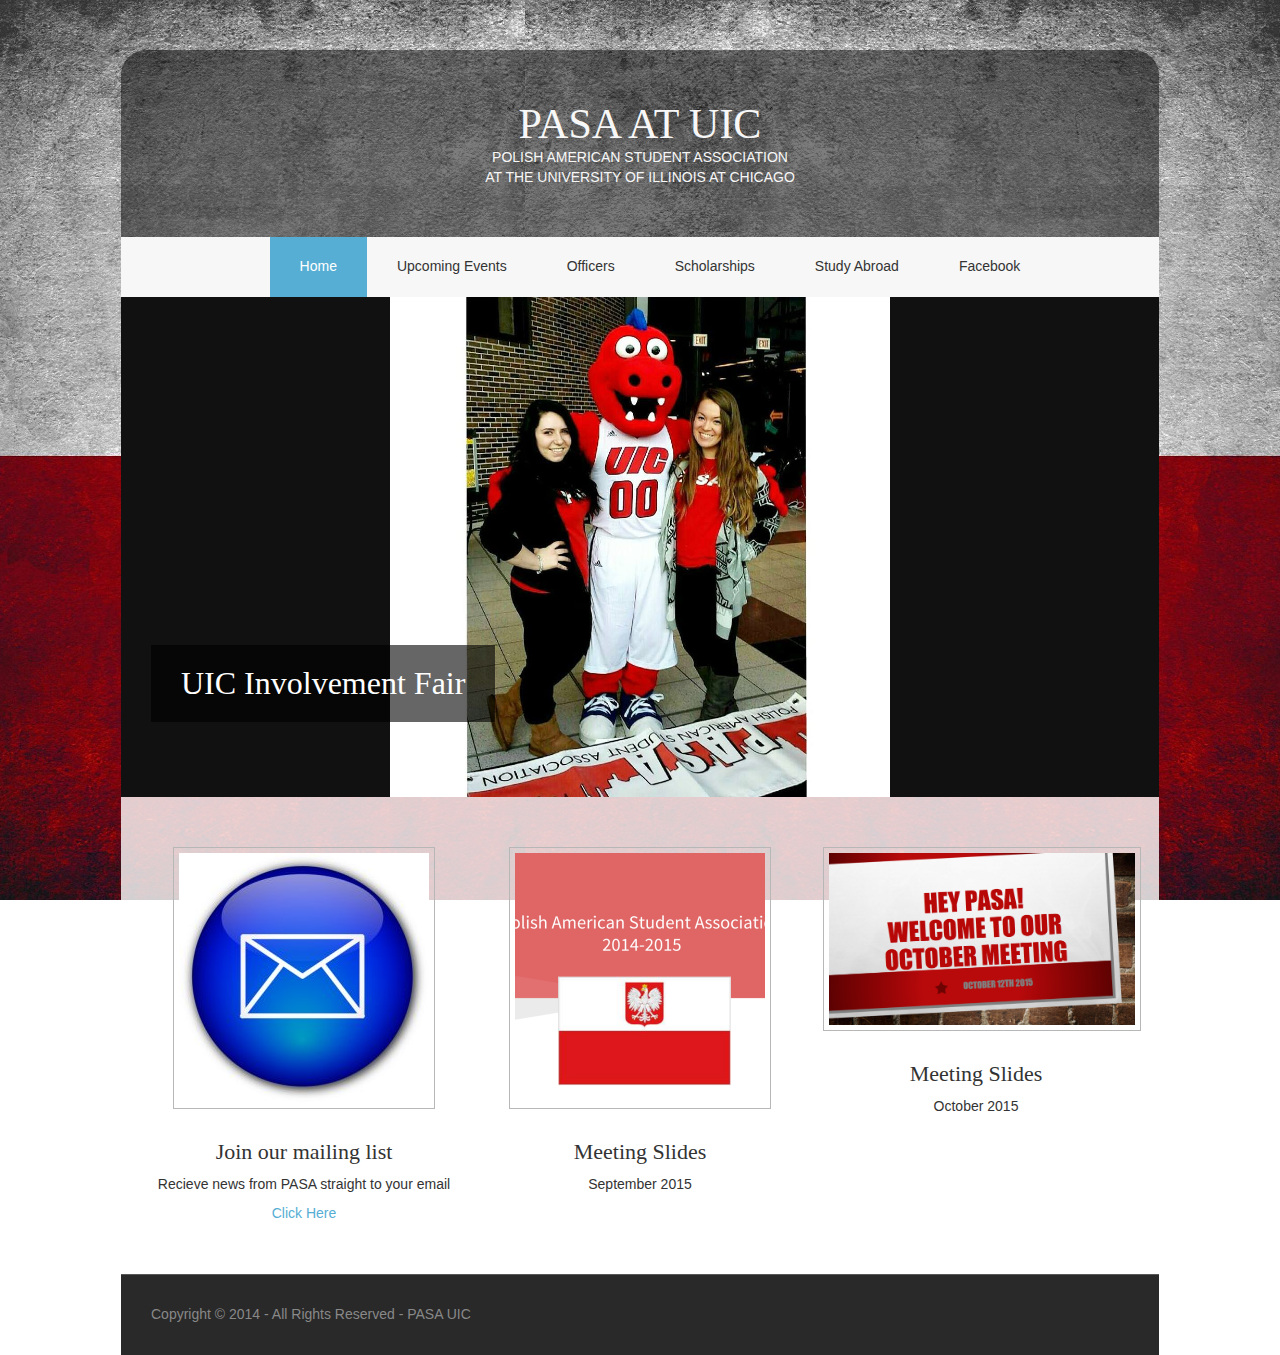
<file: htdocs/index.html>
<!DOCTYPE html>
<!--
    Template Name: Illusion
    Author: <a href="http://www.os-templates.com/">OS Templates</a>
    Author URI: http://www.os-templates.com/
    Licence: Free to use under our free template licence terms
    Licence URI: http://www.os-templates.com/template-terms
-->
<html>
    <head>
        <title>UIC PASA</title>
        <meta charset="utf-8">
        <link href="layout/styles/layout.css" rel="stylesheet" type="text/css" media="all">
    </head>
    <body id="top" class="bgded fixed" style="background-image:url('images/demo/backgrounds/1.jpg');">
        <!-- ################################################################################################ --> 
        <!-- ################################################################################################ --> 
        <!-- ################################################################################################ -->
        <div class="wrapper row0">
            <header id="header" class="clear"> 
                <!-- ################################################################################################ -->
                <div id="logo">
                    <h1><a href="../index.html">PASA at UIC</a></h1>
                    <p>Polish American Student Association</p>
                    <p>At the University of Illinois at Chicago</p>
                </div>
                <!-- ################################################################################################ --> 
            </header>
        </div>
        <!-- ################################################################################################ --> 
        <!-- ################################################################################################ --> 
        <!-- ################################################################################################ -->
        <div class="wrapper row1">
            <nav id="mainav" class="clear"> 
                <!-- ################################################################################################ -->
                <ul class="clear">
                    <li class="active"><a href="index.html">Home</a></li>
                    <li><a href="pages/Upcoming.html">Upcoming Events</a></li>
                    <li><a href="pages/Officers.html">Officers</a></li>
                    <li><a href="pages/Scholarships.html">Scholarships</a></li>
                    <li><a href="pages/Study_Abroad.html">Study Abroad</a></li>
                    <li><a href="https://www.facebook.com/pasa.uic" target="_blank">Facebook</a></li>
                </ul>
                <!-- ################################################################################################ --> 
            </nav>
        </div>
        <!-- ################################################################################################ --> 
        <!-- ################################################################################################ --> 
        <!-- ################################################################################################ -->
        <div class="wrapper">
            <div id="slider"> 
                <!-- ############################################################################################################# -->
                <div id="slidewrap">
                    <div class="heading"><span id="slidecaption"></span></div>
                </div>
                <!-- ############################################################################################################# --> 
            </div>

        </div>
        <!-- ################################################################################################ --> 
        <!-- ################################################################################################ --> 
        <!-- ################################################################################################ -->
        <div class="wrapper row3">
            <main id="container" class="clear"> 
            <!-- container body --> 
            <!-- ########################################################################################## -->
            <ul class="nospace center clear">
                <li class="one_third first"><a href="http://accc.uic.edu/answer/how-do-i-subscribe-listserv">
                        <img class="borderedbox pad5 push30" src="images/demo/gallery/mail_thumb.jpg" alt=""></a>
                    <h6 class="push10">Join our mailing list</h6>
                    <p class="nospace push10">Recieve news from PASA straight to your email</p>
                    <p class="nospace"><a href="mailto:listserv@uic.edu?body=subscribe%20PASA%20FirstNameHere%20LastNameHere">Click Here</a></p>
                </li>
                <li class="one_third"><a href="https://drive.google.com/file/d/0B1-X1dryRYEUWHJObDRkSlpNV1U/view">
                        <img class="borderedbox pad5 push30" src="images/demo/gallery/meeting_1_thumb.png" alt=""></a>
                    <h6 class="push10">Meeting Slides</h6>
                    <p class="nospace push10">September 2015</p>
                </li>
                <li class="one_third"><a href="https://drive.google.com/file/d/0B1-X1dryRYEUcU5OY0ZSTEJ5WW8/view?usp=sharing">
                        <img class="borderedbox pad5 push30" src="images/thumbs/meetings/october-2015.png" alt=""></a>
                    <h6 class="push10">Meeting Slides</h6>
                    <p class="nospace push10">October 2015</p>
                </li>

            </ul>

            <!-- ########################################################################################## --> 
            <!-- / container body -->
            <div class="clear"></div>
            </main>
        </div>
        <!-- ################################################################################################ --> 
        <!-- ################################################################################################ --> 
        <!-- ################################################################################################ -->

        <!-- ################################################################################################ --> 
        <!-- ################################################################################################ --> 
        <!-- ################################################################################################ -->
        <div class="wrapper row5">
            <div id="copyright" class="clear"> 
                <!-- ################################################################################################ -->
                <p class="fl_left">Copyright &copy; 2014 - All Rights Reserved - <a href="#">PASA UIC</a></p>
                <!-- ################################################################################################ --> 
            </div>
        </div>
        <!-- JAVASCRIPTS --> 
        <!-- <script src="http://code.jquery.com/jquery-latest.min.js"></script> --> 
        <script src="layout/scripts/jquery-latest.min.js"></script> 
        <!-- Homepage Slider --> 
        <script src="layout/scripts/supersized/supersized.min.js"></script> 
        <script>
jQuery(function ($) {
    $.supersized({
        slides: [{
            image: 'images/gallery/aneta_weronika_pasa_involvement.jpg',
            title: '<span class="heading">UIC Involvement Fair</span>'
        }, {
            image: 'images/gallery/group_pasa_involvement.jpg',
            title: '<span class="heading">UIC Involvement Fair</span>'
        }, {
            image: 'images/demo/slider/3.jpg',
            title: '<span class="heading">Polish Studies at UIC</span><a href="https://uicpolishstudies.publish.uic.edu/">Learn More Here</a>'
        }]
    });
});
        </script>
    </body>
</html>
</file>
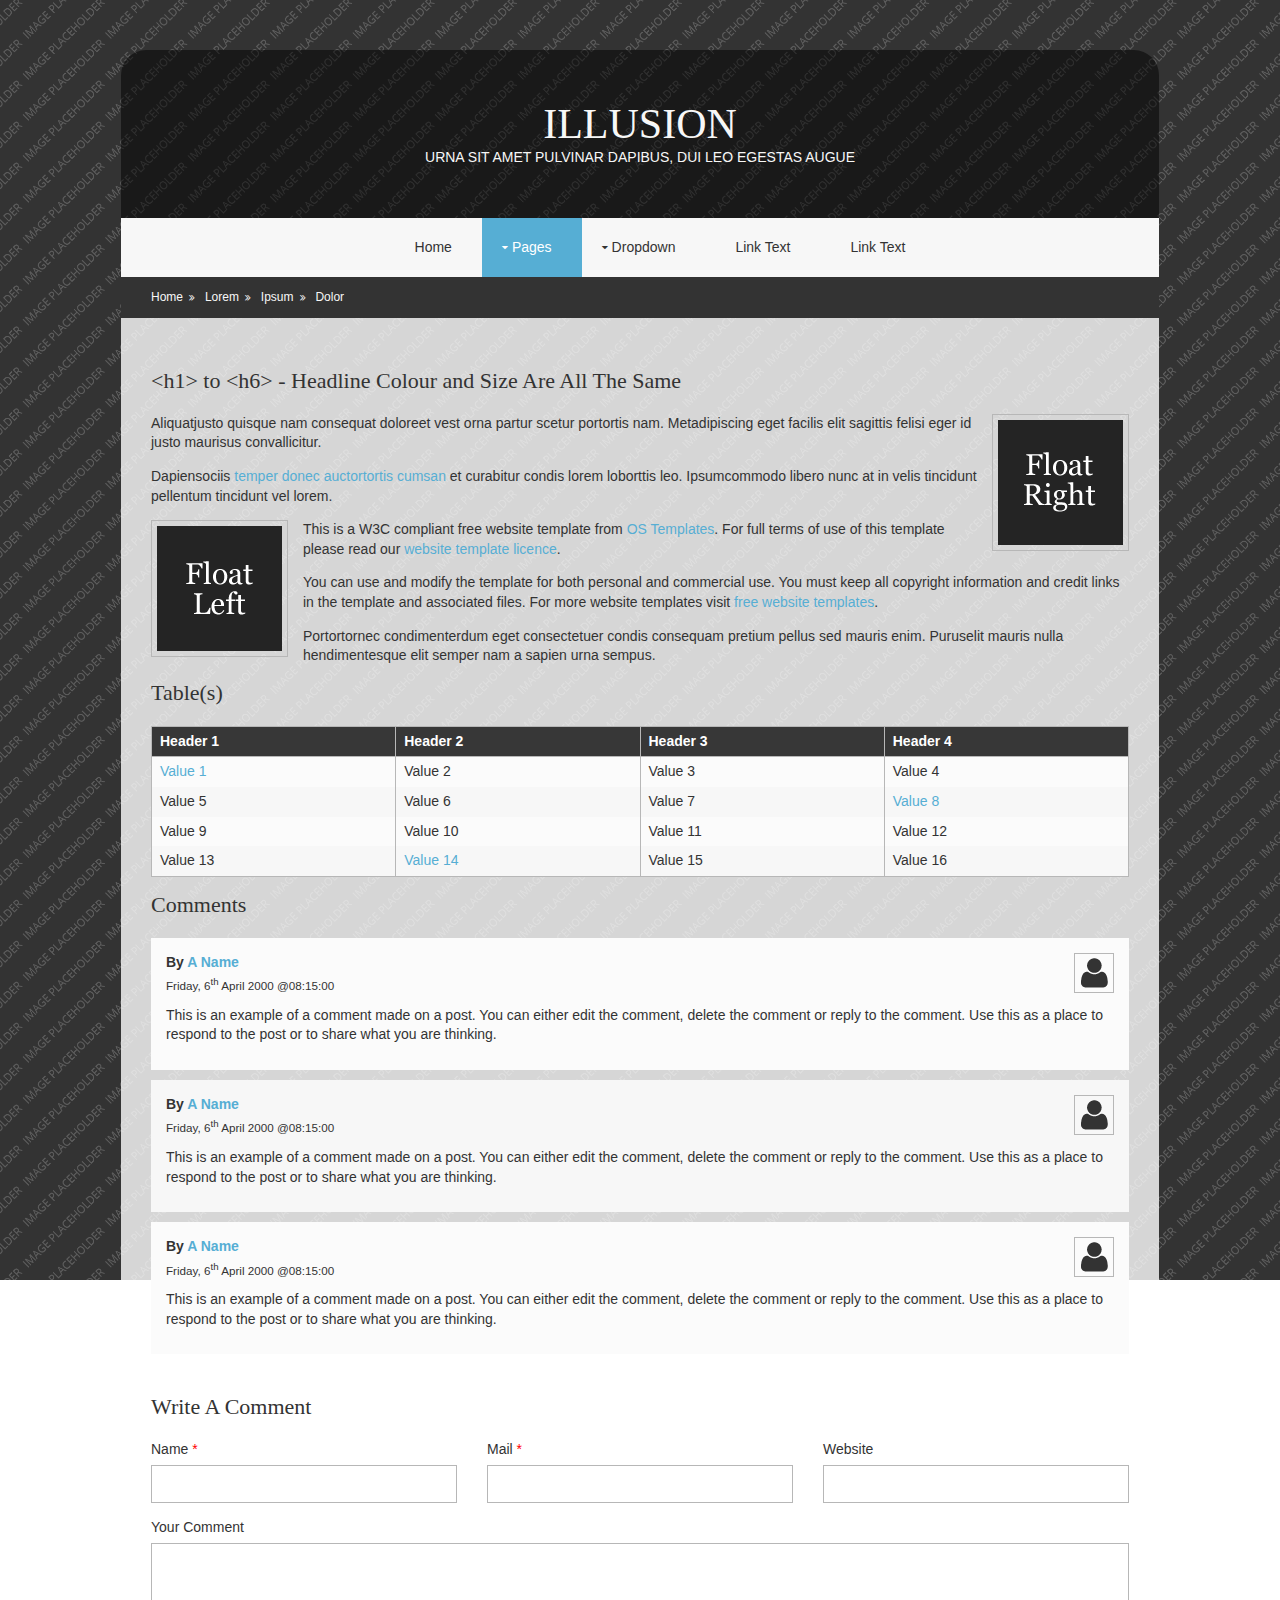
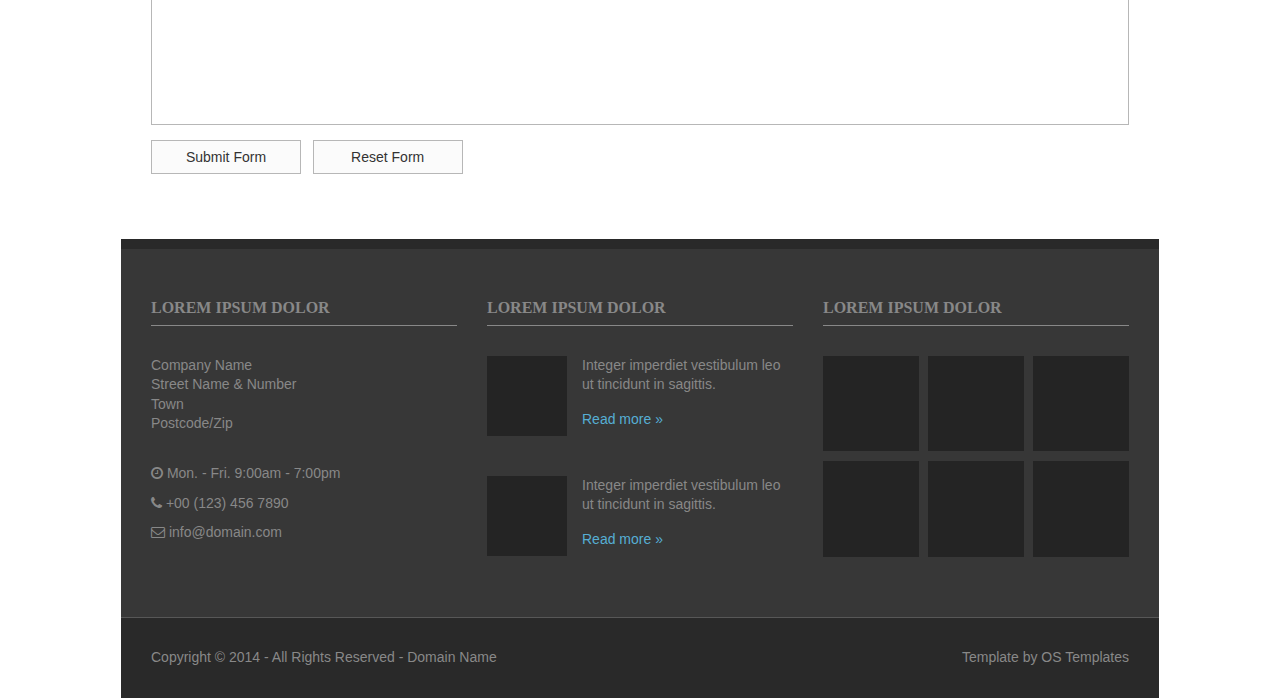
<file: htdocs/pages/full-width.html>
<!DOCTYPE html>
<!--
Template Name: Illusion
Author: <a href="http://www.os-templates.com/">OS Templates</a>
Author URI: http://www.os-templates.com/
Licence: Free to use under our free template licence terms
Licence URI: http://www.os-templates.com/template-terms
-->
<html>
<head>
<title>Illusion | Pages | Full Width</title>
<meta charset="utf-8">
<link href="../layout/styles/layout.css" rel="stylesheet" type="text/css" media="all">
</head>
<body id="top" class="bgded fixed" style="background-image:url('../images/demo/backgrounds/1.png');">
<!-- ################################################################################################ --> 
<!-- ################################################################################################ --> 
<!-- ################################################################################################ -->
<div class="wrapper row0">
  <header id="header" class="clear"> 
    <!-- ################################################################################################ -->
    <div id="logo">
      <h1><a href="../index.html">Illusion</a></h1>
      <p>Urna sit amet pulvinar dapibus, dui leo egestas augue</p>
    </div>
    <!-- ################################################################################################ --> 
  </header>
</div>
<!-- ################################################################################################ --> 
<!-- ################################################################################################ --> 
<!-- ################################################################################################ -->
<div class="wrapper row1">
  <nav id="mainav" class="clear"> 
    <!-- ################################################################################################ -->
    <ul class="clear">
      <li><a href="../index.html">Home</a></li>
      <li class="active"><a class="drop" href="#">Pages</a>
        <ul>
          <li><a href="gallery.html">Gallery</a></li>
          <li class="active"><a href="full-width.html">Full Width</a></li>
          <li><a href="sidebar-left.html">Sidebar Left</a></li>
          <li><a href="sidebar-right.html">Sidebar Right</a></li>
        </ul>
      </li>
      <li><a class="drop" href="#">Dropdown</a>
        <ul>
          <li><a href="#">Level 2</a></li>
          <li><a class="drop" href="#">Level 2 + Drop</a>
            <ul>
              <li><a href="#">Level 3</a></li>
              <li><a href="#">Level 3</a></li>
            </ul>
          </li>
        </ul>
      </li>
      <li><a href="#">Link Text</a></li>
      <li><a href="#">Link Text</a></li>
    </ul>
    <!-- ################################################################################################ --> 
  </nav>
</div>
<!-- ################################################################################################ --> 
<!-- ################################################################################################ --> 
<!-- ################################################################################################ -->
<div class="wrapper row2">
  <div id="breadcrumb"> 
    <!-- ############################################################################################################# -->
    <ul>
      <li><a href="#">Home</a></li>
      <li><a href="#">Lorem</a></li>
      <li><a href="#">Ipsum</a></li>
      <li><a href="#">Dolor</a></li>
    </ul>
    <!-- ############################################################################################################# --> 
  </div>
</div>
<!-- ################################################################################################ --> 
<!-- ################################################################################################ --> 
<!-- ################################################################################################ -->
<div class="wrapper row3">
  <main id="container" class="clear"> 
    <!-- container body --> 
    <!-- ########################################################################################## -->
    <h1>&lt;h1&gt; to &lt;h6&gt; - Headline Colour and Size Are All The Same</h1>
    <img class="imgr borderedbox pad5" src="../images/demo/imgr.gif" alt="">
    <p>Aliquatjusto quisque nam consequat doloreet vest orna partur scetur portortis nam. Metadipiscing eget facilis elit sagittis felisi eger id justo maurisus convallicitur.</p>
    <p>Dapiensociis <a href="#">temper donec auctortortis cumsan</a> et curabitur condis lorem loborttis leo. Ipsumcommodo libero nunc at in velis tincidunt pellentum tincidunt vel lorem.</p>
    <img class="imgl borderedbox pad5" src="../images/demo/imgl.gif" alt="">
    <p>This is a W3C compliant free website template from <a href="http://www.os-templates.com/" title="Free Website Templates">OS Templates</a>. For full terms of use of this template please read our <a href="http://www.os-templates.com/template-terms">website template licence</a>.</p>
    <p>You can use and modify the template for both personal and commercial use. You must keep all copyright information and credit links in the template and associated files. For more website templates visit <a href="http://www.os-templates.com/">free website templates</a>.</p>
    <p>Portortornec condimenterdum eget consectetuer condis consequam pretium pellus sed mauris enim. Puruselit mauris nulla hendimentesque elit semper nam a sapien urna sempus.</p>
    <h1>Table(s)</h1>
    <table>
      <thead>
        <tr>
          <th>Header 1</th>
          <th>Header 2</th>
          <th>Header 3</th>
          <th>Header 4</th>
        </tr>
      </thead>
      <tbody>
        <tr>
          <td><a href="#">Value 1</a></td>
          <td>Value 2</td>
          <td>Value 3</td>
          <td>Value 4</td>
        </tr>
        <tr>
          <td>Value 5</td>
          <td>Value 6</td>
          <td>Value 7</td>
          <td><a href="#">Value 8</a></td>
        </tr>
        <tr>
          <td>Value 9</td>
          <td>Value 10</td>
          <td>Value 11</td>
          <td>Value 12</td>
        </tr>
        <tr>
          <td>Value 13</td>
          <td><a href="#">Value 14</a></td>
          <td>Value 15</td>
          <td>Value 16</td>
        </tr>
      </tbody>
    </table>
    <div id="comments">
      <h2>Comments</h2>
      <ul>
        <li>
          <article>
            <header>
              <figure class="avatar"><img src="../images/demo/avatar.png" alt=""></figure>
              <address>
              By <a href="#">A Name</a>
              </address>
              <time datetime="2000-04-06T08:15+00:00">Friday, 6<sup>th</sup> April 2000 @08:15:00</time>
            </header>
            <div class="comcont">
              <p>This is an example of a comment made on a post. You can either edit the comment, delete the comment or reply to the comment. Use this as a place to respond to the post or to share what you are thinking.</p>
            </div>
          </article>
        </li>
        <li>
          <article>
            <header>
              <figure class="avatar"><img src="../images/demo/avatar.png" alt=""></figure>
              <address>
              By <a href="#">A Name</a>
              </address>
              <time datetime="2000-04-06T08:15+00:00">Friday, 6<sup>th</sup> April 2000 @08:15:00</time>
            </header>
            <div class="comcont">
              <p>This is an example of a comment made on a post. You can either edit the comment, delete the comment or reply to the comment. Use this as a place to respond to the post or to share what you are thinking.</p>
            </div>
          </article>
        </li>
        <li>
          <article>
            <header>
              <figure class="avatar"><img src="../images/demo/avatar.png" alt=""></figure>
              <address>
              By <a href="#">A Name</a>
              </address>
              <time datetime="2000-04-06T08:15+00:00">Friday, 6<sup>th</sup> April 2000 @08:15:00</time>
            </header>
            <div class="comcont">
              <p>This is an example of a comment made on a post. You can either edit the comment, delete the comment or reply to the comment. Use this as a place to respond to the post or to share what you are thinking.</p>
            </div>
          </article>
        </li>
      </ul>
      <h2>Write A Comment</h2>
      <form action="#" method="post">
        <div class="one_third first">
          <label for="name">Name <span>*</span></label>
          <input type="text" name="name" id="name" value="" size="22">
        </div>
        <div class="one_third">
          <label for="email">Mail <span>*</span></label>
          <input type="text" name="email" id="email" value="" size="22">
        </div>
        <div class="one_third">
          <label for="url">Website</label>
          <input type="text" name="url" id="url" value="" size="22">
        </div>
        <div class="block clear">
          <label for="comment">Your Comment</label>
          <textarea name="comment" id="comment" cols="25" rows="10"></textarea>
        </div>
        <div>
          <input name="submit" type="submit" value="Submit Form">
          &nbsp;
          <input name="reset" type="reset" value="Reset Form">
        </div>
      </form>
    </div>
    <!-- ########################################################################################## --> 
    <!-- / container body -->
    <div class="clear"></div>
  </main>
</div>
<!-- ################################################################################################ --> 
<!-- ################################################################################################ --> 
<!-- ################################################################################################ -->
<div class="wrapper row4">
  <footer id="footer" class="clear"> 
    <!-- ################################################################################################ -->
    <div class="one_third first">
      <h6 class="title">Lorem ipsum dolor</h6>
      <address class="push30">
      Company Name<br>
      Street Name &amp; Number<br>
      Town<br>
      Postcode/Zip
      </address>
      <ul class="nospace">
        <li class="push10"><span class="icon-time"></span> Mon. - Fri. 9:00am - 7:00pm</li>
        <li class="push10"><span class="icon-phone"></span> +00 (123) 456 7890</li>
        <li><span class="icon-envelope-alt"></span> info@domain.com</li>
      </ul>
    </div>
    <div class="one_third">
      <h6 class="title">Lorem ipsum dolor</h6>
      <ul class="nospace clear">
        <li class="clear push30">
          <div class="imgl"><img src="../images/demo/80x80.gif" alt=""></div>
          <p class="nospace push15">Integer imperdiet vestibulum leo ut tincidunt in sagittis.</p>
          <p class="nospace"><a href="#">Read more &raquo;</a></p>
        </li>
        <li class="clear">
          <div class="imgl"><img src="../images/demo/80x80.gif" alt=""></div>
          <p class="nospace push15">Integer imperdiet vestibulum leo ut tincidunt in sagittis.</p>
          <p class="nospace"><a href="#">Read more &raquo;</a></p>
        </li>
      </ul>
    </div>
    <div class="one_third">
      <h6 class="title">Lorem ipsum dolor</h6>
      <ul class="nospace clear ftgal">
        <li class="one_third first"><a href="#"><img src="../images/demo/100x100.gif" alt=""></a></li>
        <li class="one_third"><a href="#"><img src="../images/demo/100x100.gif" alt=""></a></li>
        <li class="one_third"><a href="#"><img src="../images/demo/100x100.gif" alt=""></a></li>
        <li class="one_third first"><a href="#"><img src="../images/demo/100x100.gif" alt=""></a></li>
        <li class="one_third"><a href="#"><img src="../images/demo/100x100.gif" alt=""></a></li>
        <li class="one_third"><a href="#"><img src="../images/demo/100x100.gif" alt=""></a></li>
      </ul>
    </div>
    <!-- ################################################################################################ --> 
  </footer>
</div>
<!-- ################################################################################################ --> 
<!-- ################################################################################################ --> 
<!-- ################################################################################################ -->
<div class="wrapper row5">
  <div id="copyright" class="clear"> 
    <!-- ################################################################################################ -->
    <p class="fl_left">Copyright &copy; 2014 - All Rights Reserved - <a href="#">Domain Name</a></p>
    <p class="fl_right">Template by <a target="_blank" href="http://www.os-templates.com/" title="Free Website Templates">OS Templates</a></p>
    <!-- ################################################################################################ --> 
  </div>
</div>
</body>
</html>
</file>
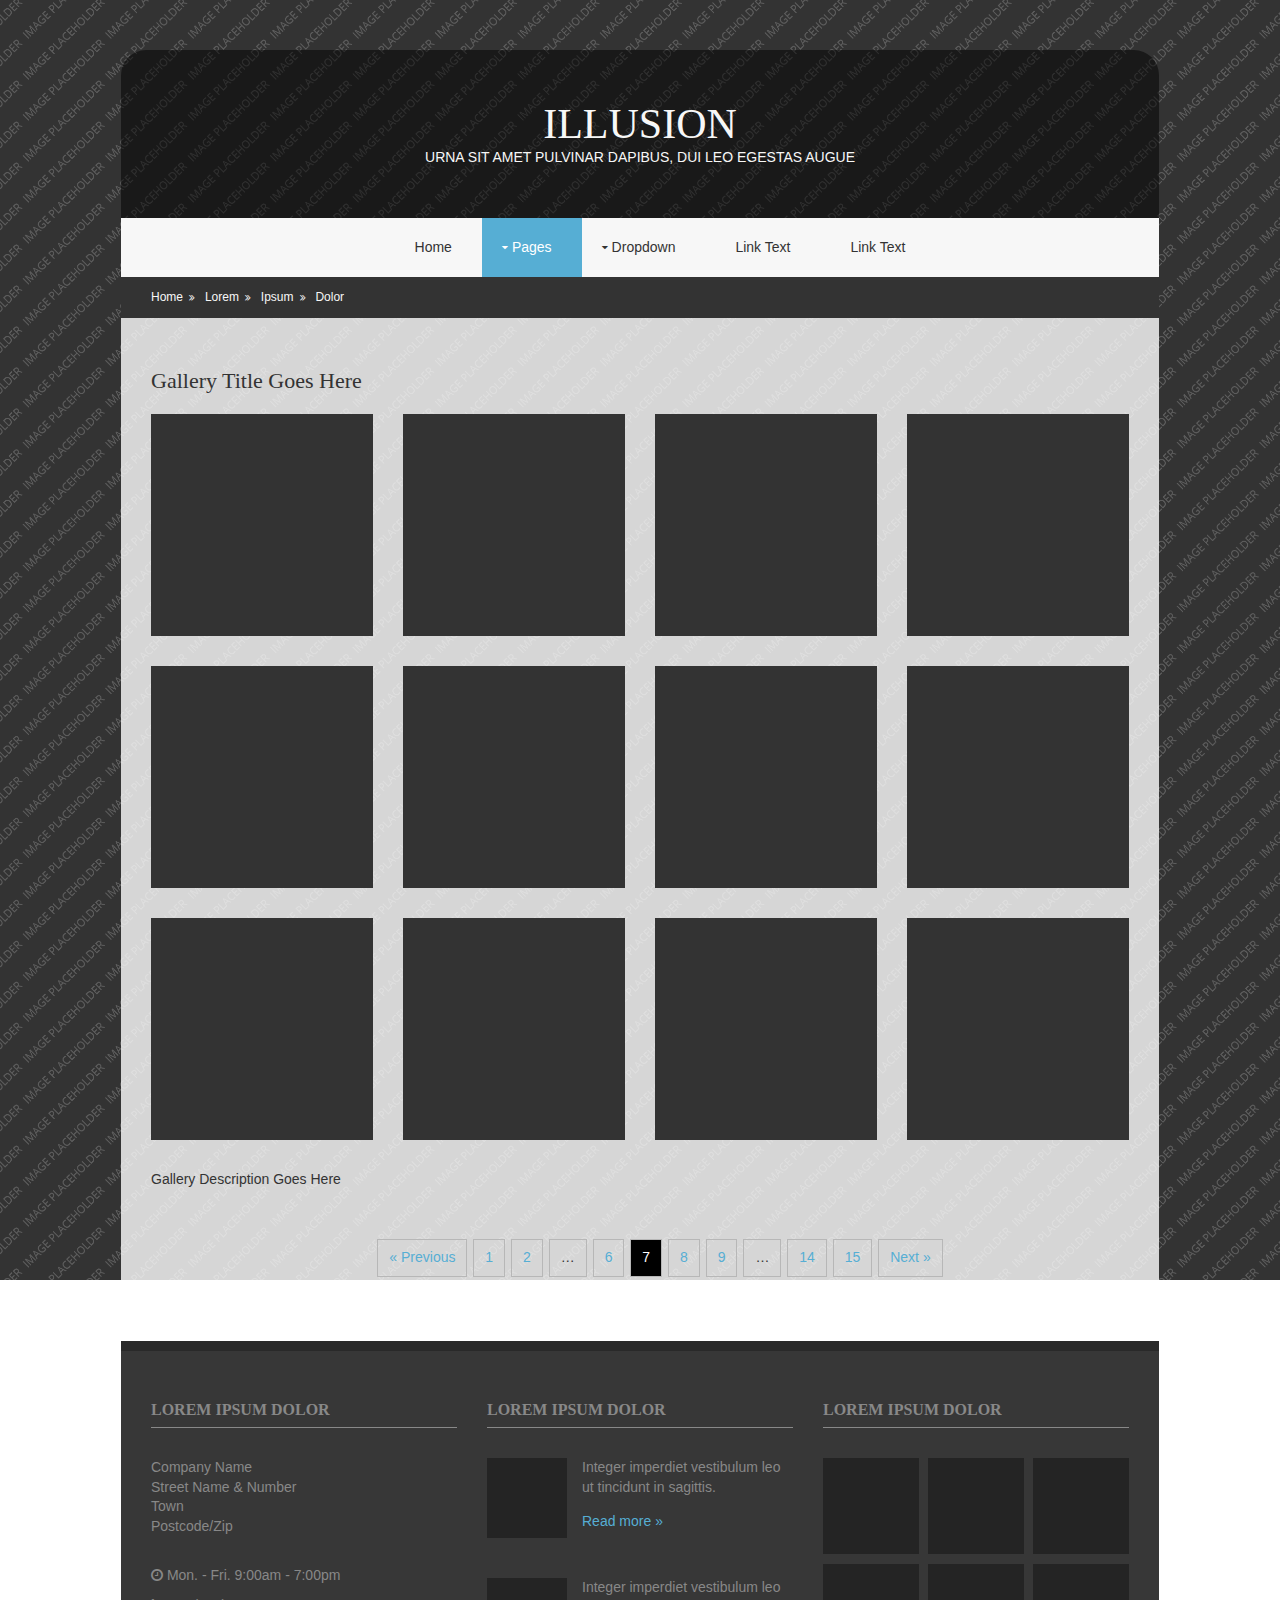
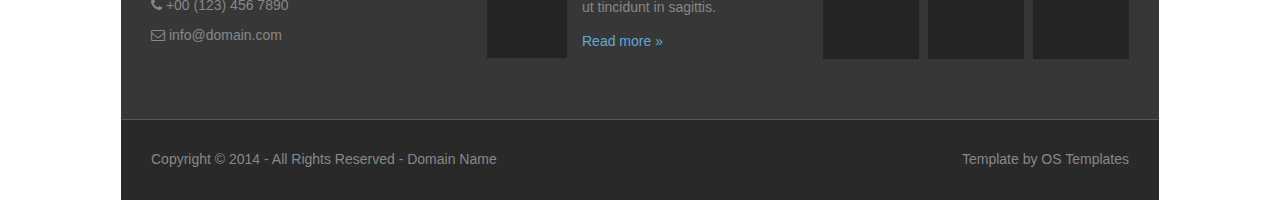
<file: htdocs/pages/gallery.html>
<!DOCTYPE html>
<!--
Template Name: Illusion
Author: <a href="http://www.os-templates.com/">OS Templates</a>
Author URI: http://www.os-templates.com/
Licence: Free to use under our free template licence terms
Licence URI: http://www.os-templates.com/template-terms
-->
<html>
<head>
<title>Illusion | Pages | Gallery</title>
<meta charset="utf-8">
<link href="../layout/styles/layout.css" rel="stylesheet" type="text/css" media="all">
</head>
<body id="top" class="bgded fixed" style="background-image:url('../images/demo/backgrounds/1.png');">
<!-- ################################################################################################ --> 
<!-- ################################################################################################ --> 
<!-- ################################################################################################ -->
<div class="wrapper row0">
  <header id="header" class="clear"> 
    <!-- ################################################################################################ -->
    <div id="logo">
      <h1><a href="../index.html">Illusion</a></h1>
      <p>Urna sit amet pulvinar dapibus, dui leo egestas augue</p>
    </div>
    <!-- ################################################################################################ --> 
  </header>
</div>
<!-- ################################################################################################ --> 
<!-- ################################################################################################ --> 
<!-- ################################################################################################ -->
<div class="wrapper row1">
  <nav id="mainav" class="clear"> 
    <!-- ################################################################################################ -->
    <ul class="clear">
      <li><a href="../index.html">Home</a></li>
      <li class="active"><a class="drop" href="#">Pages</a>
        <ul>
          <li class="active"><a href="gallery.html">Gallery</a></li>
          <li><a href="full-width.html">Full Width</a></li>
          <li><a href="sidebar-left.html">Sidebar Left</a></li>
          <li><a href="sidebar-right.html">Sidebar Right</a></li>
        </ul>
      </li>
      <li><a class="drop" href="#">Dropdown</a>
        <ul>
          <li><a href="#">Level 2</a></li>
          <li><a class="drop" href="#">Level 2 + Drop</a>
            <ul>
              <li><a href="#">Level 3</a></li>
              <li><a href="#">Level 3</a></li>
            </ul>
          </li>
        </ul>
      </li>
      <li><a href="#">Link Text</a></li>
      <li><a href="#">Link Text</a></li>
    </ul>
    <!-- ################################################################################################ --> 
  </nav>
</div>
<!-- ################################################################################################ --> 
<!-- ################################################################################################ --> 
<!-- ################################################################################################ -->
<div class="wrapper row2">
  <div id="breadcrumb"> 
    <!-- ############################################################################################################# -->
    <ul>
      <li><a href="#">Home</a></li>
      <li><a href="#">Lorem</a></li>
      <li><a href="#">Ipsum</a></li>
      <li><a href="#">Dolor</a></li>
    </ul>
    <!-- ############################################################################################################# --> 
  </div>
</div>
<!-- ################################################################################################ --> 
<!-- ################################################################################################ --> 
<!-- ################################################################################################ -->
<div class="wrapper row3">
  <main id="container" class="clear"> 
    <!-- container body --> 
    <!-- ########################################################################################## -->
    <div id="gallery">
      <figure>
        <header class="heading">Gallery Title Goes Here</header>
        <ul class="nospace clear">
          <li class="one_quarter first"><a href="#"><img src="../images/demo/gallery/gallery.gif" alt=""></a></li>
          <li class="one_quarter"><a href="#"><img src="../images/demo/gallery/gallery.gif" alt=""></a></li>
          <li class="one_quarter"><a href="#"><img src="../images/demo/gallery/gallery.gif" alt=""></a></li>
          <li class="one_quarter"><a href="#"><img src="../images/demo/gallery/gallery.gif" alt=""></a></li>
          <li class="one_quarter first"><a href="#"><img src="../images/demo/gallery/gallery.gif" alt=""></a></li>
          <li class="one_quarter"><a href="#"><img src="../images/demo/gallery/gallery.gif" alt=""></a></li>
          <li class="one_quarter"><a href="#"><img src="../images/demo/gallery/gallery.gif" alt=""></a></li>
          <li class="one_quarter"><a href="#"><img src="../images/demo/gallery/gallery.gif" alt=""></a></li>
          <li class="one_quarter first"><a href="#"><img src="../images/demo/gallery/gallery.gif" alt=""></a></li>
          <li class="one_quarter"><a href="#"><img src="../images/demo/gallery/gallery.gif" alt=""></a></li>
          <li class="one_quarter"><a href="#"><img src="../images/demo/gallery/gallery.gif" alt=""></a></li>
          <li class="one_quarter"><a href="#"><img src="../images/demo/gallery/gallery.gif" alt=""></a></li>
        </ul>
        <figcaption>Gallery Description Goes Here</figcaption>
      </figure>
    </div>
    <!-- ####################################################################################################### --> 
    <!-- ####################################################################################################### -->
    <div class="pagination">
      <ul>
        <li><a href="#">&laquo; Previous</a></li>
        <li><a href="#">1</a></li>
        <li><a href="#">2</a></li>
        <li><strong>&hellip;</strong></li>
        <li><a href="#">6</a></li>
        <li class="current"><strong>7</strong></li>
        <li><a href="#">8</a></li>
        <li><a href="#">9</a></li>
        <li><strong>&hellip;</strong></li>
        <li><a href="#">14</a></li>
        <li><a href="#">15</a></li>
        <li><a href="#">Next &raquo;</a></li>
      </ul>
    </div>
    <!-- ########################################################################################## --> 
    <!-- / container body -->
    <div class="clear"></div>
  </main>
</div>
<!-- ################################################################################################ --> 
<!-- ################################################################################################ --> 
<!-- ################################################################################################ -->
<div class="wrapper row4">
  <footer id="footer" class="clear"> 
    <!-- ################################################################################################ -->
    <div class="one_third first">
      <h6 class="title">Lorem ipsum dolor</h6>
      <address class="push30">
      Company Name<br>
      Street Name &amp; Number<br>
      Town<br>
      Postcode/Zip
      </address>
      <ul class="nospace">
        <li class="push10"><span class="icon-time"></span> Mon. - Fri. 9:00am - 7:00pm</li>
        <li class="push10"><span class="icon-phone"></span> +00 (123) 456 7890</li>
        <li><span class="icon-envelope-alt"></span> info@domain.com</li>
      </ul>
    </div>
    <div class="one_third">
      <h6 class="title">Lorem ipsum dolor</h6>
      <ul class="nospace clear">
        <li class="clear push30">
          <div class="imgl"><img src="../images/demo/80x80.gif" alt=""></div>
          <p class="nospace push15">Integer imperdiet vestibulum leo ut tincidunt in sagittis.</p>
          <p class="nospace"><a href="#">Read more &raquo;</a></p>
        </li>
        <li class="clear">
          <div class="imgl"><img src="../images/demo/80x80.gif" alt=""></div>
          <p class="nospace push15">Integer imperdiet vestibulum leo ut tincidunt in sagittis.</p>
          <p class="nospace"><a href="#">Read more &raquo;</a></p>
        </li>
      </ul>
    </div>
    <div class="one_third">
      <h6 class="title">Lorem ipsum dolor</h6>
      <ul class="nospace clear ftgal">
        <li class="one_third first"><a href="#"><img src="../images/demo/100x100.gif" alt=""></a></li>
        <li class="one_third"><a href="#"><img src="../images/demo/100x100.gif" alt=""></a></li>
        <li class="one_third"><a href="#"><img src="../images/demo/100x100.gif" alt=""></a></li>
        <li class="one_third first"><a href="#"><img src="../images/demo/100x100.gif" alt=""></a></li>
        <li class="one_third"><a href="#"><img src="../images/demo/100x100.gif" alt=""></a></li>
        <li class="one_third"><a href="#"><img src="../images/demo/100x100.gif" alt=""></a></li>
      </ul>
    </div>
    <!-- ################################################################################################ --> 
  </footer>
</div>
<!-- ################################################################################################ --> 
<!-- ################################################################################################ --> 
<!-- ################################################################################################ -->
<div class="wrapper row5">
  <div id="copyright" class="clear"> 
    <!-- ################################################################################################ -->
    <p class="fl_left">Copyright &copy; 2014 - All Rights Reserved - <a href="#">Domain Name</a></p>
    <p class="fl_right">Template by <a target="_blank" href="http://www.os-templates.com/" title="Free Website Templates">OS Templates</a></p>
    <!-- ################################################################################################ --> 
  </div>
</div>
</body>
</html>
</file>
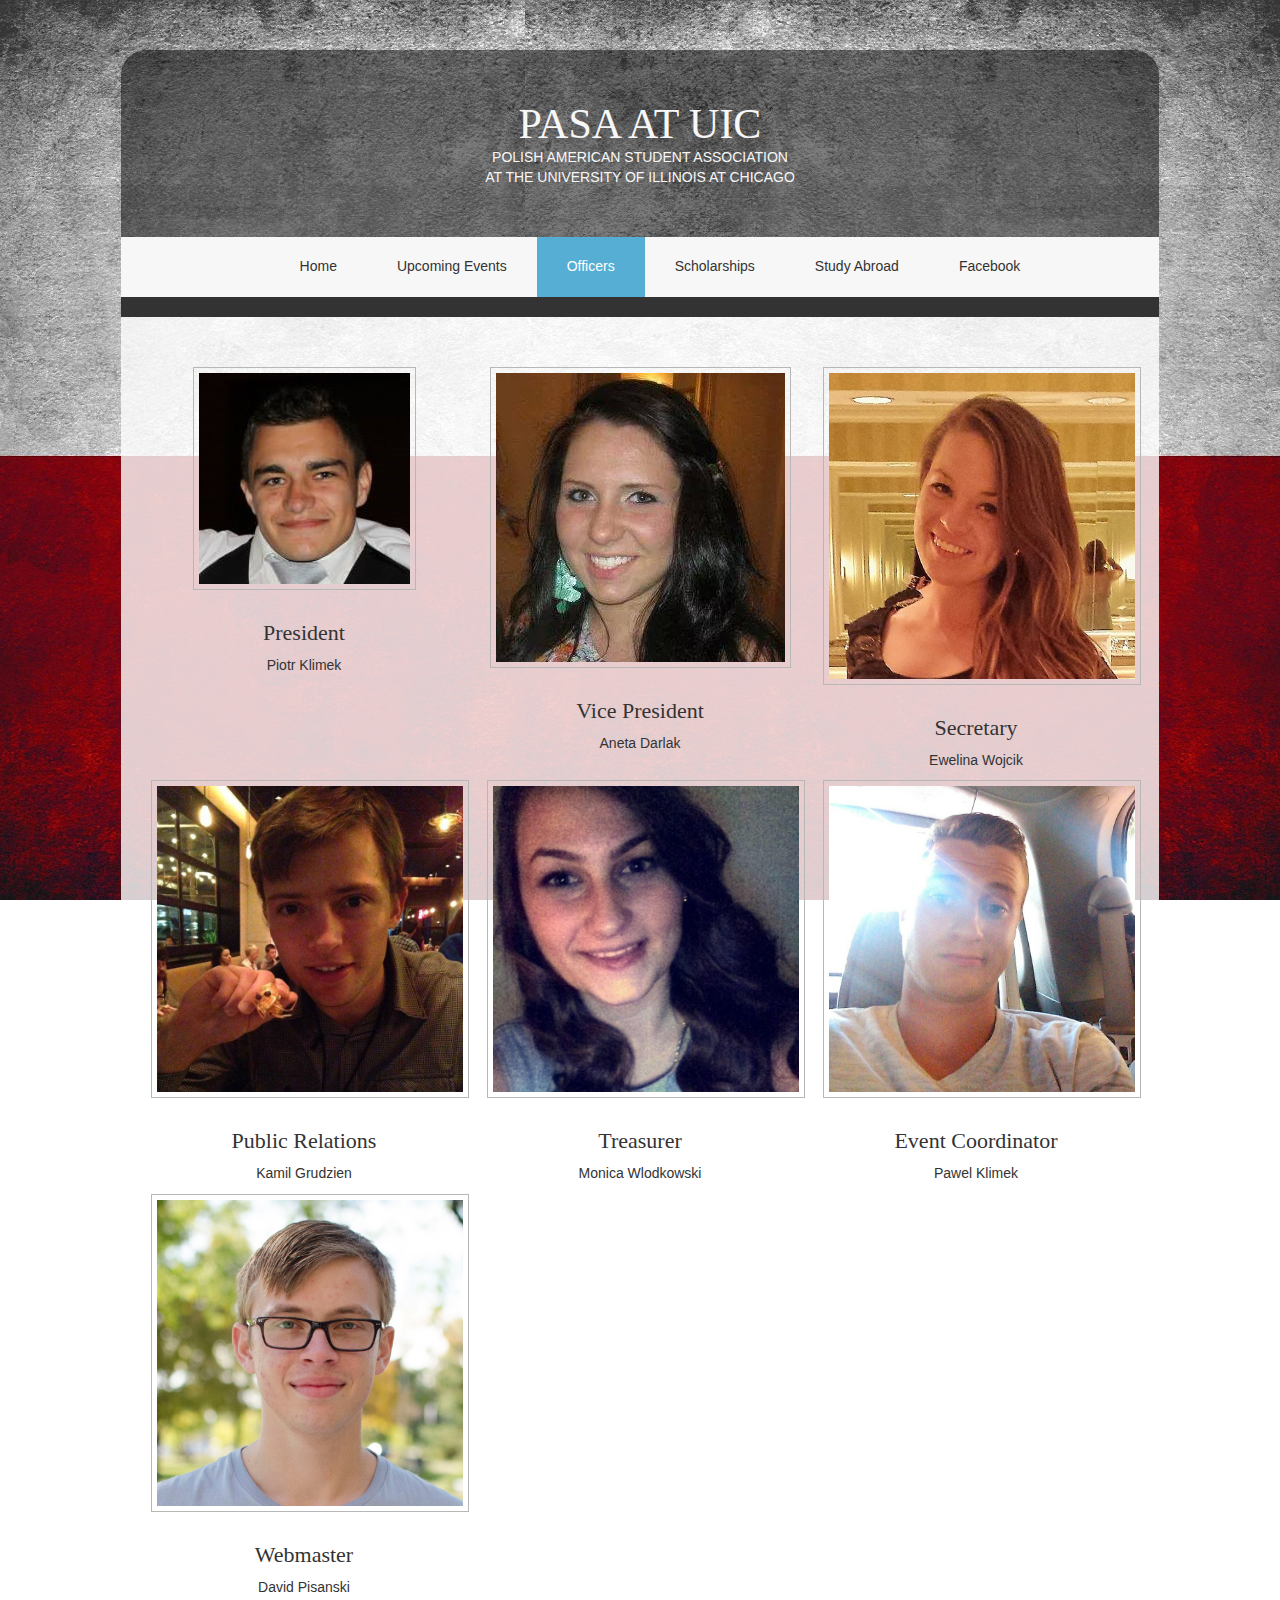
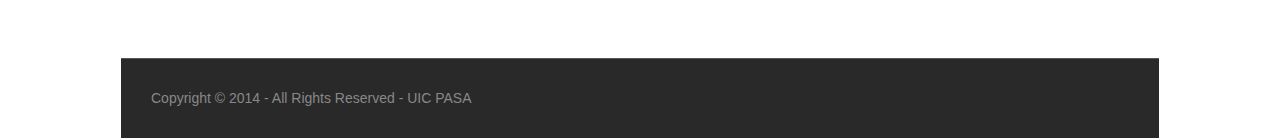
<file: htdocs/pages/Officers.html>
<!DOCTYPE html>
<!--
    Template Name: Illusion
    Author: <a href="http://www.os-templates.com/">OS Templates</a>
    Author URI: http://www.os-templates.com/
    Licence: Free to use under our free template licence terms
    Licence URI: http://www.os-templates.com/template-terms
-->
<html>
    <head>
        <title>UIC PASA | Officers</title>
        <meta charset="utf-8">
        <link href="../layout/styles/layout.css" rel="stylesheet" type="text/css" media="all">
    </head>
    <body id="top" class="bgded fixed" style="background-image:url('../images/demo/backgrounds/1.jpg');">
        <!-- ################################################################################################ --> 
        <!-- ################################################################################################ --> 
        <!-- ################################################################################################ -->
        <div class="wrapper row0">
            <header id="header" class="clear"> 
                <!-- ################################################################################################ -->
                <div id="logo">
                    <h1><a href="../index.html">PASA at UIC</a></h1>
                    <p>Polish American Student Association</p>
                    <p>At the University of Illinois at Chicago</p>
                </div>
                <!-- ################################################################################################ --> 
            </header>
        </div>
        <!-- ################################################################################################ --> 
        <!-- ################################################################################################ --> 
        <!-- ################################################################################################ -->
        <div class="wrapper row1">
            <nav id="mainav" class="clear"> 
                <!-- ################################################################################################ -->
                <ul class="clear">
                    <li><a href="../index.html">Home</a></li>
                    <li><a href="Upcoming.html">Upcoming Events</a></li>
                    <li class="active"><a href="Officers.html">Officers</a></li>
                    <li><a href="Scholarships.html">Scholarships</a></li>
                    <li><a href="Study_Abroad.html">Study Abroad</a></li>
                    <li><a href="https://www.facebook.com/pasa.uic" target="_blank">Facebook</a></li>
                </ul>
                <!-- ################################################################################################ --> 
            </nav>
        </div>
        <!-- ################################################################################################ --> 
        <!-- ################################################################################################ --> 
        <!-- ################################################################################################ -->
        <div class="wrapper row2">
            <div id="breadcrumb"> 
                <!-- ############################################################################################################# -->
                <!-- ############################################################################################################# --> 
            </div>
        </div>
        <!-- ################################################################################################ --> 
        <!-- ################################################################################################ --> 
        <!-- ################################################################################################ -->
        <div class="wrapper row3">
            <main id="container" class="clear"> 
            <!-- container body --> 
            <!-- ########################################################################################## -->
            <ul class="nospace center clear">
                <li class="one_third first"><a href="#"><img class="pad5 borderedbox push30" src="../images/officers/piotr-klimek.jpg" alt=""></a>
                    <h6 class="push10">President</h6>
                    <p class="nospace push10">Piotr Klimek</p>
                    <p class="nospace"></p>
                </li>
                <li class="one_third"><a href="#"><img class="pad5 borderedbox push30" src="../images/officers/aneta-darlak.jpg" alt=""></a>
                    <h6 class="push10">Vice President</h6>
                    <p class="nospace push10">Aneta Darlak</p>
                    <p class="nospace"></p>
                </li>
                <li class="one_third"><a href="#"><img class="pad5 borderedbox push30" src="../images/officers/ewelina-wojcik.jpg" alt=""></a>
                    <h6 class="push10">Secretary</h6>
                    <p class="nospace push10">Ewelina Wojcik</p>
                    <p class="nospace"></p>
                </li>
            </ul>
            <ul class="nospace center clear">
                <li class="one_third first"><a href="#"><img class="pad5 borderedbox push30" src="../images/officers/kamil-grudzien.jpg" alt=""></a>
                    <h6 class="push10">Public Relations</h6>
                    <p class="nospace push10">Kamil Grudzien</p>
                    <p class="nospace"></p>
                </li>
                <li class="one_third"><a href="#"><img class="pad5 borderedbox push30" src="../images/officers/monika-wlodkowski.jpg" alt=""></a>
                    <h6 class="push10">Treasurer</h6>
                    <p class="nospace push10">Monica Wlodkowski</p>
                    <p class="nospace"></p>
                </li>
                <li class="one_third"><a href="#"><img class="pad5 borderedbox push30" src="../images/officers/pawel-klimek.jpg" alt=""></a>
                    <h6 class="push10">Event Coordinator</h6>
                    <p class="nospace push10">Pawel Klimek</p>
                    <p class="nospace"></p>
                </li>
            </ul>
            <ul class="nospace center clear">
                <li class="one_third first"><a href="#"><img class="pad5 borderedbox push30" src="../images/officers/david-pisanski.jpg" alt=""></a>
                    <h6 class="push10">Webmaster</h6>
                    <p class="nospace push10">David Pisanski</p>
                    <p class="nospace"></p>
                </li>
            </ul>
            <!-- ########################################################################################## --> 
            <!-- / container body -->
            <div class="clear"></div>
            </main>
        </div>
        <!-- ################################################################################################ --> 
        <!-- ################################################################################################ --> 
        <!-- ################################################################################################ -->

        <!-- ################################################################################################ --> 
        <!-- ################################################################################################ --> 
        <!-- ################################################################################################ -->
        <div class="wrapper row5">
            <div id="copyright" class="clear"> 
                <!-- ################################################################################################ -->
                <p class="fl_left">Copyright &copy; 2014 - All Rights Reserved - <a href="#">UIC PASA</a></p>
                <!-- ################################################################################################ --> 
            </div>
        </div>
    </body>
</html>
</file>
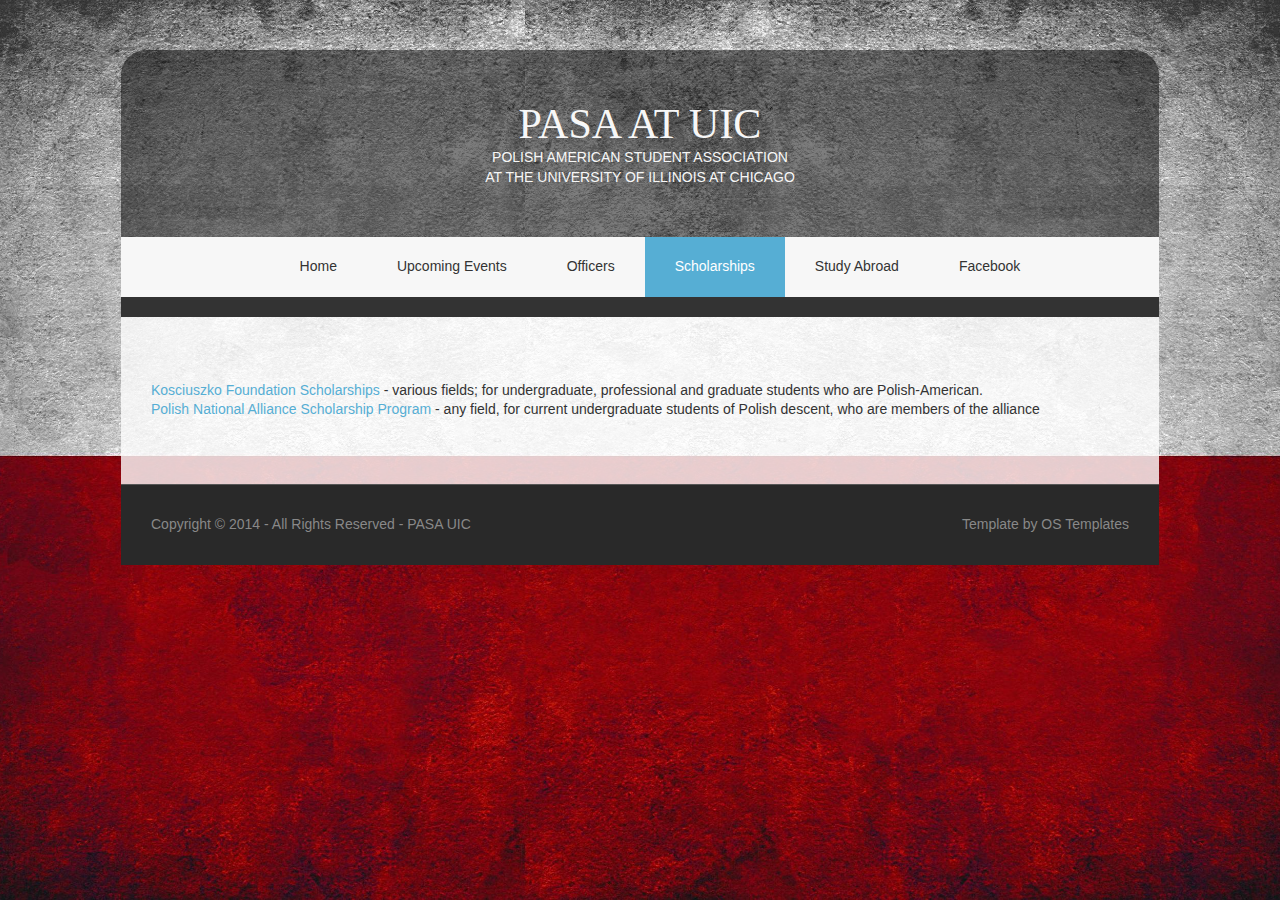
<file: htdocs/pages/Scholarships.html>
<!DOCTYPE html>
<!--
Template Name: Illusion
Author: <a href="http://www.os-templates.com/">OS Templates</a>
Author URI: http://www.os-templates.com/
Licence: Free to use under our free template licence terms
Licence URI: http://www.os-templates.com/template-terms
-->
<html>
<head>
<title>UIC PASA | Scholarships</title>
<meta charset="utf-8">
<link href="../layout/styles/layout.css" rel="stylesheet" type="text/css" media="all">
</head>
<body id="top" class="bgded fixed" style="background-image:url('../images/demo/backgrounds/1.jpg');">
<!-- ################################################################################################ --> 
<!-- ################################################################################################ --> 
<!-- ################################################################################################ -->
<div class="wrapper row0">
  <header id="header" class="clear"> 
    <!-- ################################################################################################ -->
    <div id="logo">
        <h1><a href="../index.html">PASA at UIC</a></h1>
        <p>Polish American Student Association</p>
        <p>At the University of Illinois at Chicago</p>
    </div>
    <!-- ################################################################################################ --> 
  </header>
</div>
<!-- ################################################################################################ --> 
<!-- ################################################################################################ --> 
<!-- ################################################################################################ -->
<div class="wrapper row1">
  <nav id="mainav" class="clear"> 
    <!-- ################################################################################################ -->
    <ul class="clear">
      <li><a href="../index.html">Home</a></li>
      <li><a href="Upcoming.html">Upcoming Events</a></li>
      <li><a href="Officers.html">Officers</a></li>
      <li class="active"><a href="Scholarships.html">Scholarships</a></li>
      <li><a href="Study_Abroad.html">Study Abroad</a></li>
      <li><a href="https://www.facebook.com/pasa.uic" target="_blank">Facebook</a></li>
    </ul>
    <!-- ################################################################################################ --> 
  </nav>
</div>
<!-- ################################################################################################ --> 
<!-- ################################################################################################ --> 
<!-- ################################################################################################ -->
<div class="wrapper row2">
  <div id="breadcrumb"> 
    <!-- ############################################################################################################# -->

    <!-- ############################################################################################################# --> 
  </div>
</div>
<!-- ################################################################################################ --> 
<!-- ################################################################################################ --> 
<!-- ################################################################################################ -->
<div class="wrapper row3">
  <main id="container" class="clear"> 
    <!-- container body --> 
    <!-- ########################################################################################## -->

	<p>
		<a href="http://www.thekf.org/kf/scholarships/eligibility/">Kosciuszko Foundation Scholarships</a> - 
		various fields; for undergraduate, professional and graduate students who are Polish-American.
		</br>
		<a href="http://www.pna-znp.org/education.html">Polish National Alliance Scholarship Program</a> 
		- any field, for current undergraduate students of Polish descent, who are members of the alliance 
	</p>


    <!-- ########################################################################################## --> 
    <!-- / container body -->
    <div class="clear"></div>
  </main>
</div>
<!-- ################################################################################################ --> 
<!-- ################################################################################################ --> 
<!-- ################################################################################################ -->

<!-- ################################################################################################ --> 
<!-- ################################################################################################ --> 
<!-- ################################################################################################ -->
<div class="wrapper row5">
  <div id="copyright" class="clear"> 
    <!-- ################################################################################################ -->
    <p class="fl_left">Copyright &copy; 2014 - All Rights Reserved - <a href="#">PASA UIC</a></p>
    <p class="fl_right">Template by <a target="_blank" href="http://www.os-templates.com/" title="Free Website Templates">OS Templates</a></p>
    <!-- ################################################################################################ --> 
  </div>
</div>
</body>
</html>
</file>
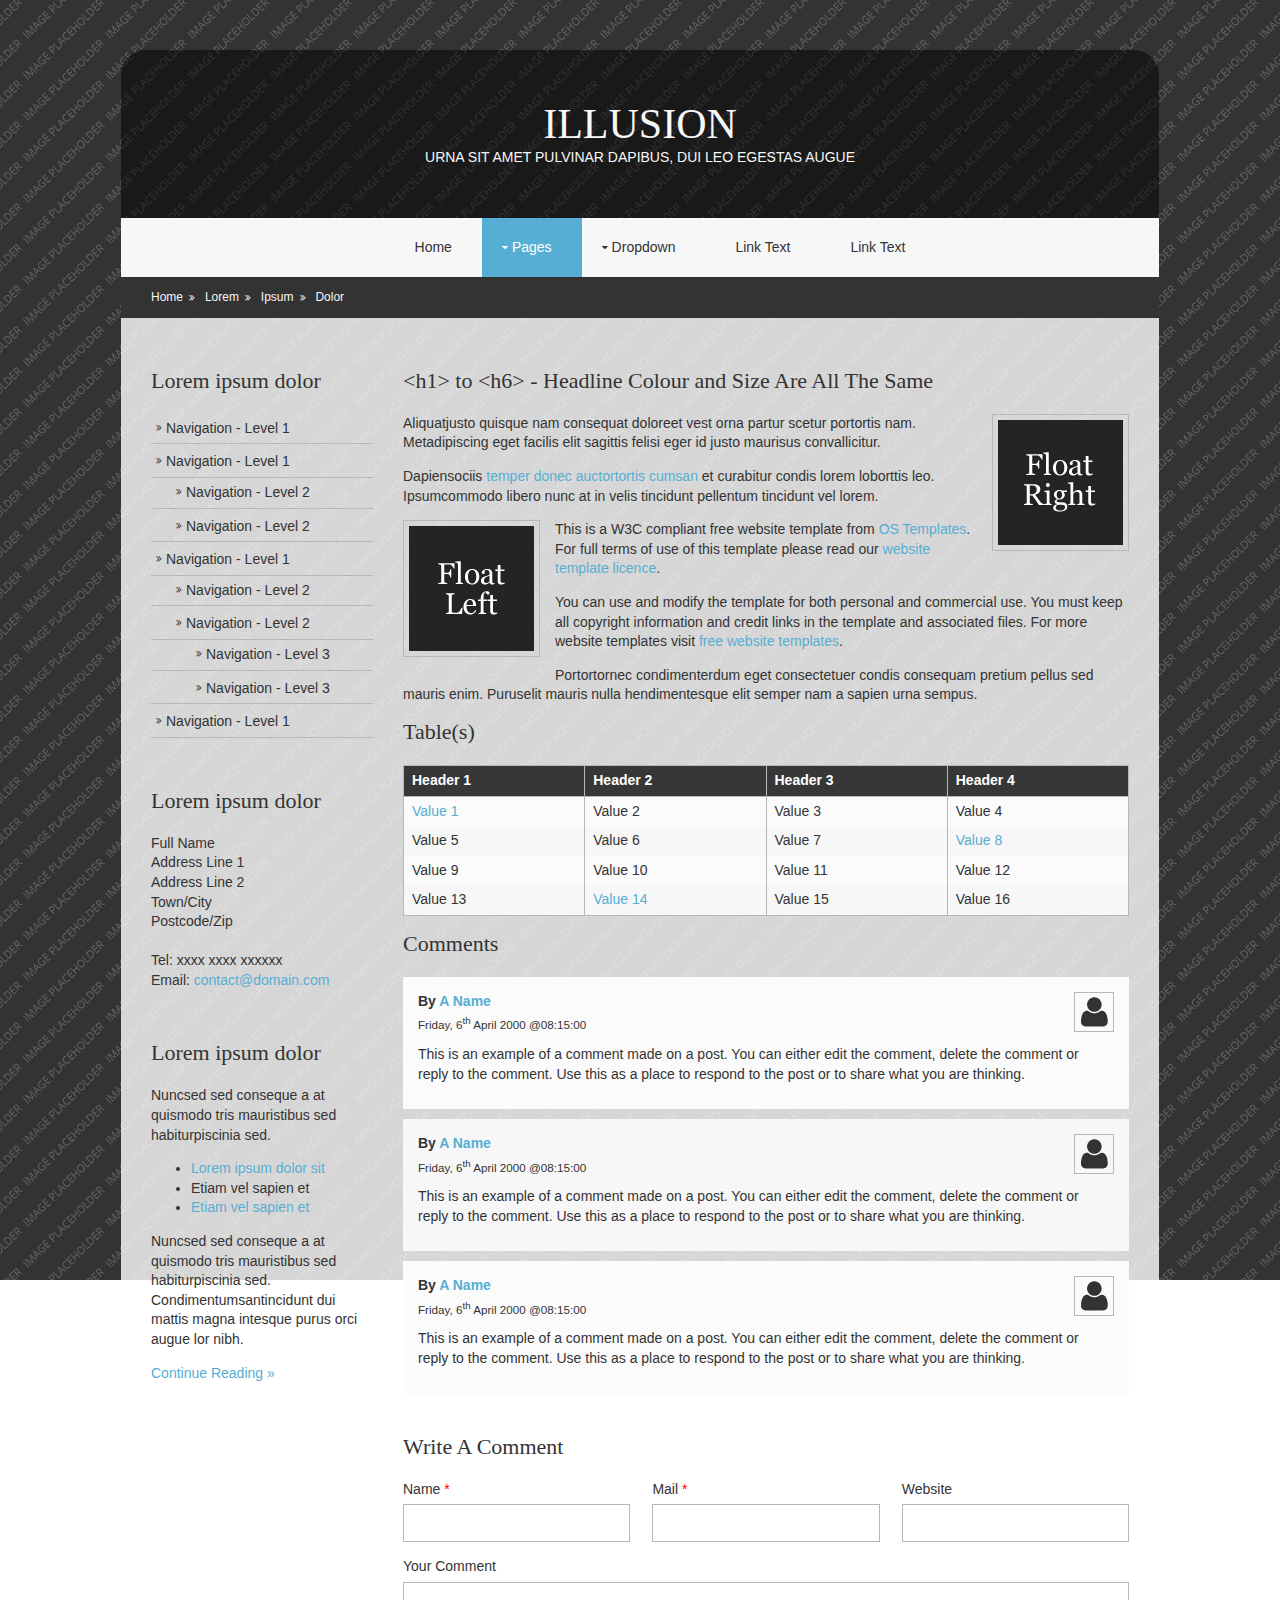
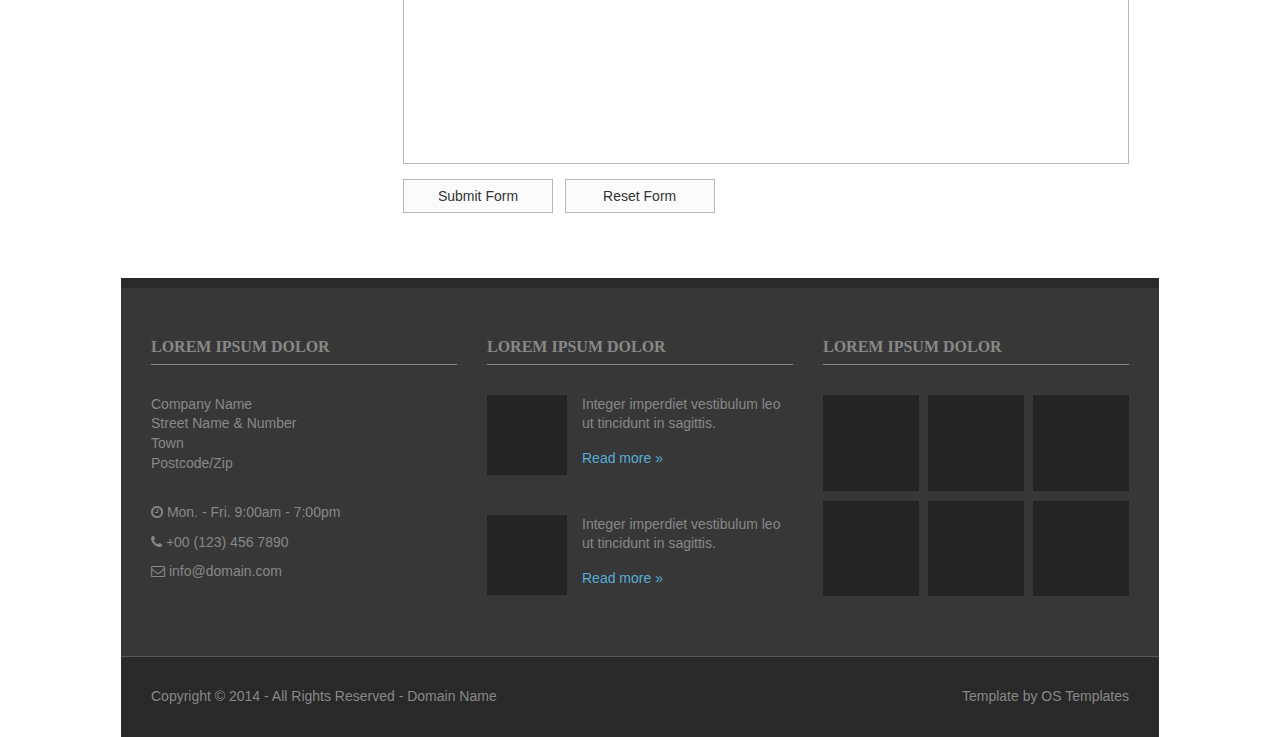
<file: htdocs/pages/sidebar-left.html>
<!DOCTYPE html>
<!--
Template Name: Illusion
Author: <a href="http://www.os-templates.com/">OS Templates</a>
Author URI: http://www.os-templates.com/
Licence: Free to use under our free template licence terms
Licence URI: http://www.os-templates.com/template-terms
-->
<html>
<head>
<title>Illusion | Pages | Sidebar Left</title>
<meta charset="utf-8">
<link href="../layout/styles/layout.css" rel="stylesheet" type="text/css" media="all">
</head>
<body id="top" class="bgded fixed" style="background-image:url('../images/demo/backgrounds/1.png');">
<!-- ################################################################################################ --> 
<!-- ################################################################################################ --> 
<!-- ################################################################################################ -->
<div class="wrapper row0">
  <header id="header" class="clear"> 
    <!-- ################################################################################################ -->
    <div id="logo">
      <h1><a href="../index.html">Illusion</a></h1>
      <p>Urna sit amet pulvinar dapibus, dui leo egestas augue</p>
    </div>
    <!-- ################################################################################################ --> 
  </header>
</div>
<!-- ################################################################################################ --> 
<!-- ################################################################################################ --> 
<!-- ################################################################################################ -->
<div class="wrapper row1">
  <nav id="mainav" class="clear"> 
    <!-- ################################################################################################ -->
    <ul class="clear">
      <li><a href="../index.html">Home</a></li>
      <li class="active"><a class="drop" href="#">Pages</a>
        <ul>
          <li><a href="gallery.html">Gallery</a></li>
          <li><a href="full-width.html">Full Width</a></li>
          <li class="active"><a href="sidebar-left.html">Sidebar Left</a></li>
          <li><a href="sidebar-right.html">Sidebar Right</a></li>
        </ul>
      </li>
      <li><a class="drop" href="#">Dropdown</a>
        <ul>
          <li><a href="#">Level 2</a></li>
          <li><a class="drop" href="#">Level 2 + Drop</a>
            <ul>
              <li><a href="#">Level 3</a></li>
              <li><a href="#">Level 3</a></li>
            </ul>
          </li>
        </ul>
      </li>
      <li><a href="#">Link Text</a></li>
      <li><a href="#">Link Text</a></li>
    </ul>
    <!-- ################################################################################################ --> 
  </nav>
</div>
<!-- ################################################################################################ --> 
<!-- ################################################################################################ --> 
<!-- ################################################################################################ -->
<div class="wrapper row2">
  <div id="breadcrumb"> 
    <!-- ############################################################################################################# -->
    <ul>
      <li><a href="#">Home</a></li>
      <li><a href="#">Lorem</a></li>
      <li><a href="#">Ipsum</a></li>
      <li><a href="#">Dolor</a></li>
    </ul>
    <!-- ############################################################################################################# --> 
  </div>
</div>
<!-- ################################################################################################ --> 
<!-- ################################################################################################ --> 
<!-- ################################################################################################ -->
<div class="wrapper row3">
  <main id="container" class="clear"> 
    <!-- container body --> 
    <!-- ########################################################################################## -->
    <div class="sidebar one_quarter first"> 
      <!-- ########################################################################################## -->
      <h6>Lorem ipsum dolor</h6>
      <nav class="sdb_holder">
        <ul>
          <li><a href="#">Navigation - Level 1</a></li>
          <li><a href="#">Navigation - Level 1</a>
            <ul>
              <li><a href="#">Navigation - Level 2</a></li>
              <li><a href="#">Navigation - Level 2</a></li>
            </ul>
          </li>
          <li><a href="#">Navigation - Level 1</a>
            <ul>
              <li><a href="#">Navigation - Level 2</a></li>
              <li><a href="#">Navigation - Level 2</a>
                <ul>
                  <li><a href="#">Navigation - Level 3</a></li>
                  <li><a href="#">Navigation - Level 3</a></li>
                </ul>
              </li>
            </ul>
          </li>
          <li><a href="#">Navigation - Level 1</a></li>
        </ul>
      </nav>
      <div class="sdb_holder">
        <h6>Lorem ipsum dolor</h6>
        <address>
        Full Name<br>
        Address Line 1<br>
        Address Line 2<br>
        Town/City<br>
        Postcode/Zip<br>
        <br>
        Tel: xxxx xxxx xxxxxx<br>
        Email: <a href="#">contact@domain.com</a>
        </address>
      </div>
      <div class="sdb_holder">
        <article>
          <h6>Lorem ipsum dolor</h6>
          <p>Nuncsed sed conseque a at quismodo tris mauristibus sed habiturpiscinia sed.</p>
          <ul>
            <li><a href="#">Lorem ipsum dolor sit</a></li>
            <li>Etiam vel sapien et</li>
            <li><a href="#">Etiam vel sapien et</a></li>
          </ul>
          <p>Nuncsed sed conseque a at quismodo tris mauristibus sed habiturpiscinia sed. Condimentumsantincidunt dui mattis magna intesque purus orci augue lor nibh.</p>
          <p class="more"><a href="#">Continue Reading &raquo;</a></p>
        </article>
      </div>
      <!-- ########################################################################################## --> 
    </div>
    <!-- ########################################################################################## --> 
    <!-- ########################################################################################## -->
    <div id="content" class="three_quarter"> 
      <!-- ########################################################################################## -->
      <h1>&lt;h1&gt; to &lt;h6&gt; - Headline Colour and Size Are All The Same</h1>
      <img class="imgr borderedbox pad5" src="../images/demo/imgr.gif" alt="">
      <p>Aliquatjusto quisque nam consequat doloreet vest orna partur scetur portortis nam. Metadipiscing eget facilis elit sagittis felisi eger id justo maurisus convallicitur.</p>
      <p>Dapiensociis <a href="#">temper donec auctortortis cumsan</a> et curabitur condis lorem loborttis leo. Ipsumcommodo libero nunc at in velis tincidunt pellentum tincidunt vel lorem.</p>
      <img class="imgl borderedbox pad5" src="../images/demo/imgl.gif" alt="">
      <p>This is a W3C compliant free website template from <a href="http://www.os-templates.com/" title="Free Website Templates">OS Templates</a>. For full terms of use of this template please read our <a href="http://www.os-templates.com/template-terms">website template licence</a>.</p>
      <p>You can use and modify the template for both personal and commercial use. You must keep all copyright information and credit links in the template and associated files. For more website templates visit <a href="http://www.os-templates.com/">free website templates</a>.</p>
      <p>Portortornec condimenterdum eget consectetuer condis consequam pretium pellus sed mauris enim. Puruselit mauris nulla hendimentesque elit semper nam a sapien urna sempus.</p>
      <h1>Table(s)</h1>
      <table>
        <thead>
          <tr>
            <th>Header 1</th>
            <th>Header 2</th>
            <th>Header 3</th>
            <th>Header 4</th>
          </tr>
        </thead>
        <tbody>
          <tr>
            <td><a href="#">Value 1</a></td>
            <td>Value 2</td>
            <td>Value 3</td>
            <td>Value 4</td>
          </tr>
          <tr>
            <td>Value 5</td>
            <td>Value 6</td>
            <td>Value 7</td>
            <td><a href="#">Value 8</a></td>
          </tr>
          <tr>
            <td>Value 9</td>
            <td>Value 10</td>
            <td>Value 11</td>
            <td>Value 12</td>
          </tr>
          <tr>
            <td>Value 13</td>
            <td><a href="#">Value 14</a></td>
            <td>Value 15</td>
            <td>Value 16</td>
          </tr>
        </tbody>
      </table>
      <div id="comments">
        <h2>Comments</h2>
        <ul>
          <li>
            <article>
              <header>
                <figure class="avatar"><img src="../images/demo/avatar.png" alt=""></figure>
                <address>
                By <a href="#">A Name</a>
                </address>
                <time datetime="2000-04-06T08:15+00:00">Friday, 6<sup>th</sup> April 2000 @08:15:00</time>
              </header>
              <div class="comcont">
                <p>This is an example of a comment made on a post. You can either edit the comment, delete the comment or reply to the comment. Use this as a place to respond to the post or to share what you are thinking.</p>
              </div>
            </article>
          </li>
          <li>
            <article>
              <header>
                <figure class="avatar"><img src="../images/demo/avatar.png" alt=""></figure>
                <address>
                By <a href="#">A Name</a>
                </address>
                <time datetime="2000-04-06T08:15+00:00">Friday, 6<sup>th</sup> April 2000 @08:15:00</time>
              </header>
              <div class="comcont">
                <p>This is an example of a comment made on a post. You can either edit the comment, delete the comment or reply to the comment. Use this as a place to respond to the post or to share what you are thinking.</p>
              </div>
            </article>
          </li>
          <li>
            <article>
              <header>
                <figure class="avatar"><img src="../images/demo/avatar.png" alt=""></figure>
                <address>
                By <a href="#">A Name</a>
                </address>
                <time datetime="2000-04-06T08:15+00:00">Friday, 6<sup>th</sup> April 2000 @08:15:00</time>
              </header>
              <div class="comcont">
                <p>This is an example of a comment made on a post. You can either edit the comment, delete the comment or reply to the comment. Use this as a place to respond to the post or to share what you are thinking.</p>
              </div>
            </article>
          </li>
        </ul>
        <h2>Write A Comment</h2>
        <form action="#" method="post">
          <div class="one_third first">
            <label for="name">Name <span>*</span></label>
            <input type="text" name="name" id="name" value="" size="22">
          </div>
          <div class="one_third">
            <label for="email">Mail <span>*</span></label>
            <input type="text" name="email" id="email" value="" size="22">
          </div>
          <div class="one_third">
            <label for="url">Website</label>
            <input type="text" name="url" id="url" value="" size="22">
          </div>
          <div class="block clear">
            <label for="comment">Your Comment</label>
            <textarea name="comment" id="comment" cols="25" rows="10"></textarea>
          </div>
          <div>
            <input name="submit" type="submit" value="Submit Form">
            &nbsp;
            <input name="reset" type="reset" value="Reset Form">
          </div>
        </form>
      </div>
      <!-- ########################################################################################## --> 
    </div>
    <!-- ########################################################################################## --> 
    <!-- / container body -->
    <div class="clear"></div>
  </main>
</div>
<!-- ################################################################################################ --> 
<!-- ################################################################################################ --> 
<!-- ################################################################################################ -->
<div class="wrapper row4">
  <footer id="footer" class="clear"> 
    <!-- ################################################################################################ -->
    <div class="one_third first">
      <h6 class="title">Lorem ipsum dolor</h6>
      <address class="push30">
      Company Name<br>
      Street Name &amp; Number<br>
      Town<br>
      Postcode/Zip
      </address>
      <ul class="nospace">
        <li class="push10"><span class="icon-time"></span> Mon. - Fri. 9:00am - 7:00pm</li>
        <li class="push10"><span class="icon-phone"></span> +00 (123) 456 7890</li>
        <li><span class="icon-envelope-alt"></span> info@domain.com</li>
      </ul>
    </div>
    <div class="one_third">
      <h6 class="title">Lorem ipsum dolor</h6>
      <ul class="nospace clear">
        <li class="clear push30">
          <div class="imgl"><img src="../images/demo/80x80.gif" alt=""></div>
          <p class="nospace push15">Integer imperdiet vestibulum leo ut tincidunt in sagittis.</p>
          <p class="nospace"><a href="#">Read more &raquo;</a></p>
        </li>
        <li class="clear">
          <div class="imgl"><img src="../images/demo/80x80.gif" alt=""></div>
          <p class="nospace push15">Integer imperdiet vestibulum leo ut tincidunt in sagittis.</p>
          <p class="nospace"><a href="#">Read more &raquo;</a></p>
        </li>
      </ul>
    </div>
    <div class="one_third">
      <h6 class="title">Lorem ipsum dolor</h6>
      <ul class="nospace clear ftgal">
        <li class="one_third first"><a href="#"><img src="../images/demo/100x100.gif" alt=""></a></li>
        <li class="one_third"><a href="#"><img src="../images/demo/100x100.gif" alt=""></a></li>
        <li class="one_third"><a href="#"><img src="../images/demo/100x100.gif" alt=""></a></li>
        <li class="one_third first"><a href="#"><img src="../images/demo/100x100.gif" alt=""></a></li>
        <li class="one_third"><a href="#"><img src="../images/demo/100x100.gif" alt=""></a></li>
        <li class="one_third"><a href="#"><img src="../images/demo/100x100.gif" alt=""></a></li>
      </ul>
    </div>
    <!-- ################################################################################################ --> 
  </footer>
</div>
<!-- ################################################################################################ --> 
<!-- ################################################################################################ --> 
<!-- ################################################################################################ -->
<div class="wrapper row5">
  <div id="copyright" class="clear"> 
    <!-- ################################################################################################ -->
    <p class="fl_left">Copyright &copy; 2014 - All Rights Reserved - <a href="#">Domain Name</a></p>
    <p class="fl_right">Template by <a target="_blank" href="http://www.os-templates.com/" title="Free Website Templates">OS Templates</a></p>
    <!-- ################################################################################################ --> 
  </div>
</div>
</body>
</html>
</file>
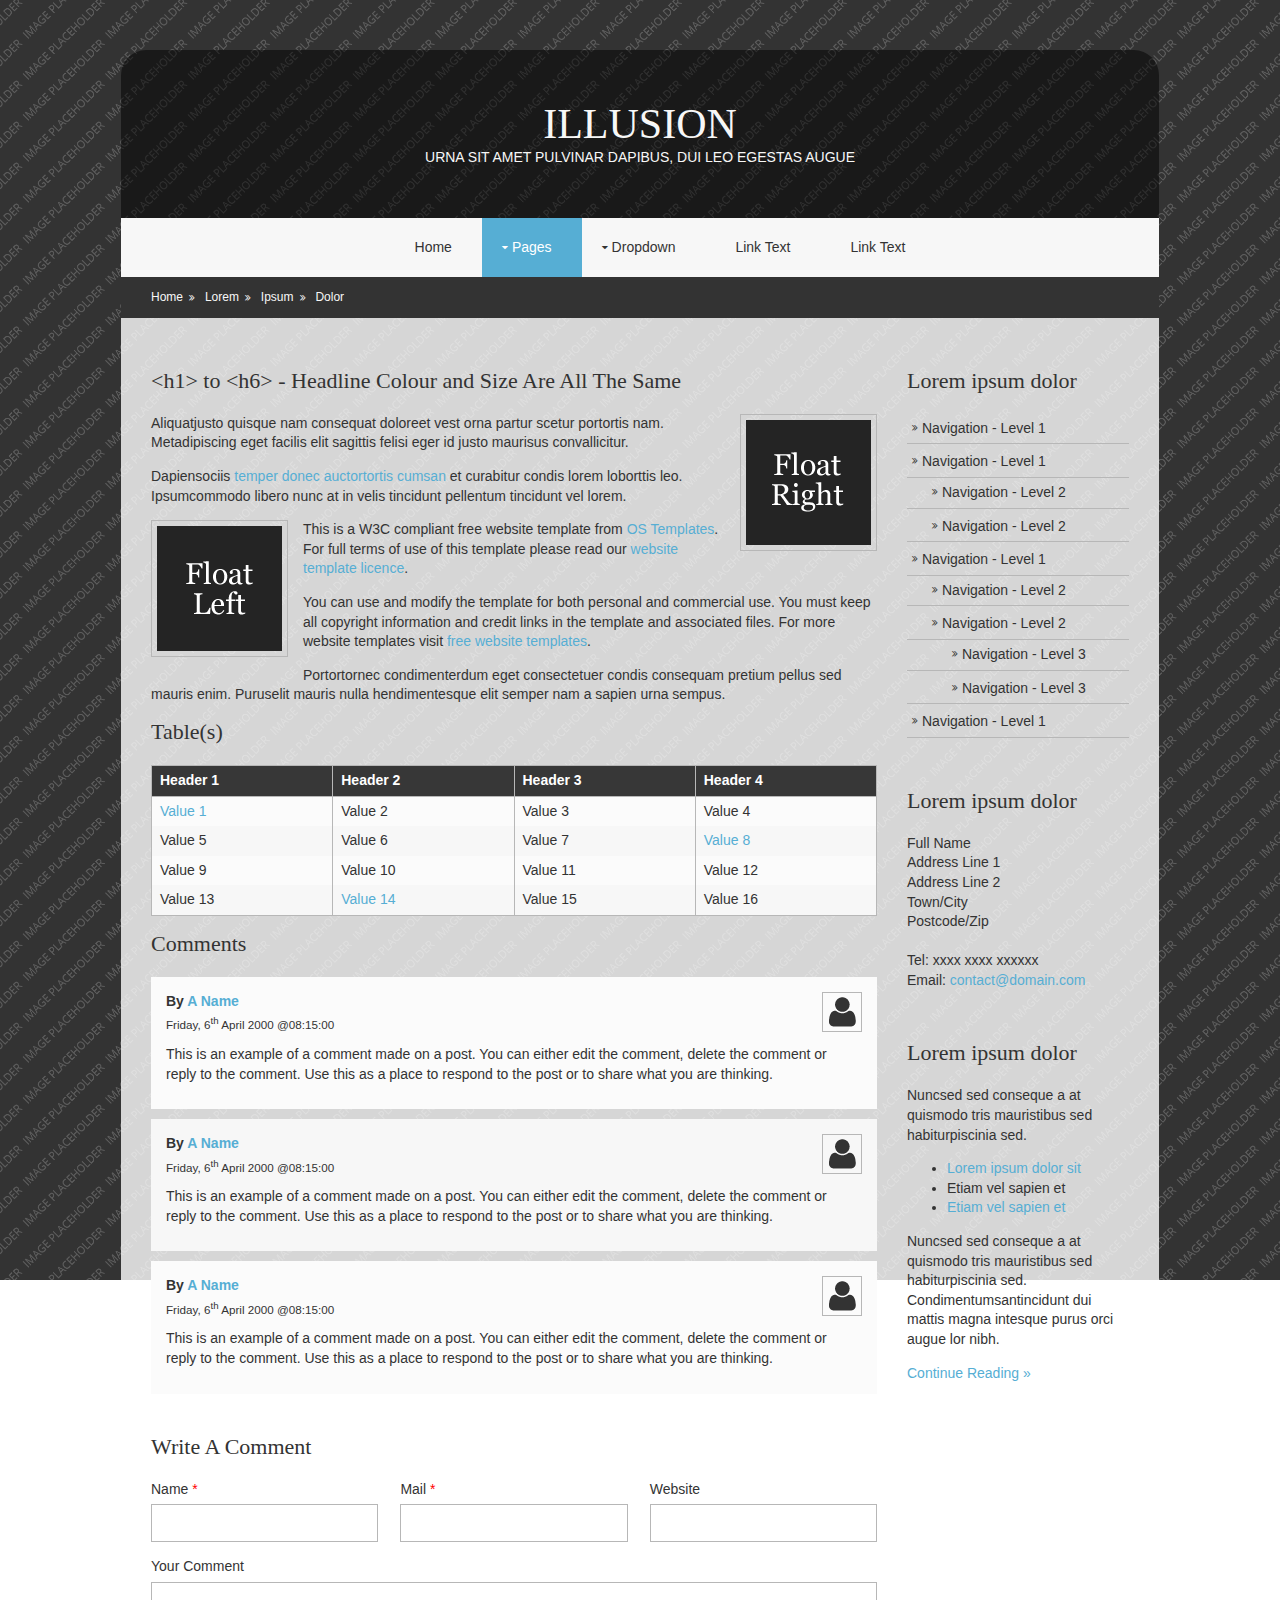
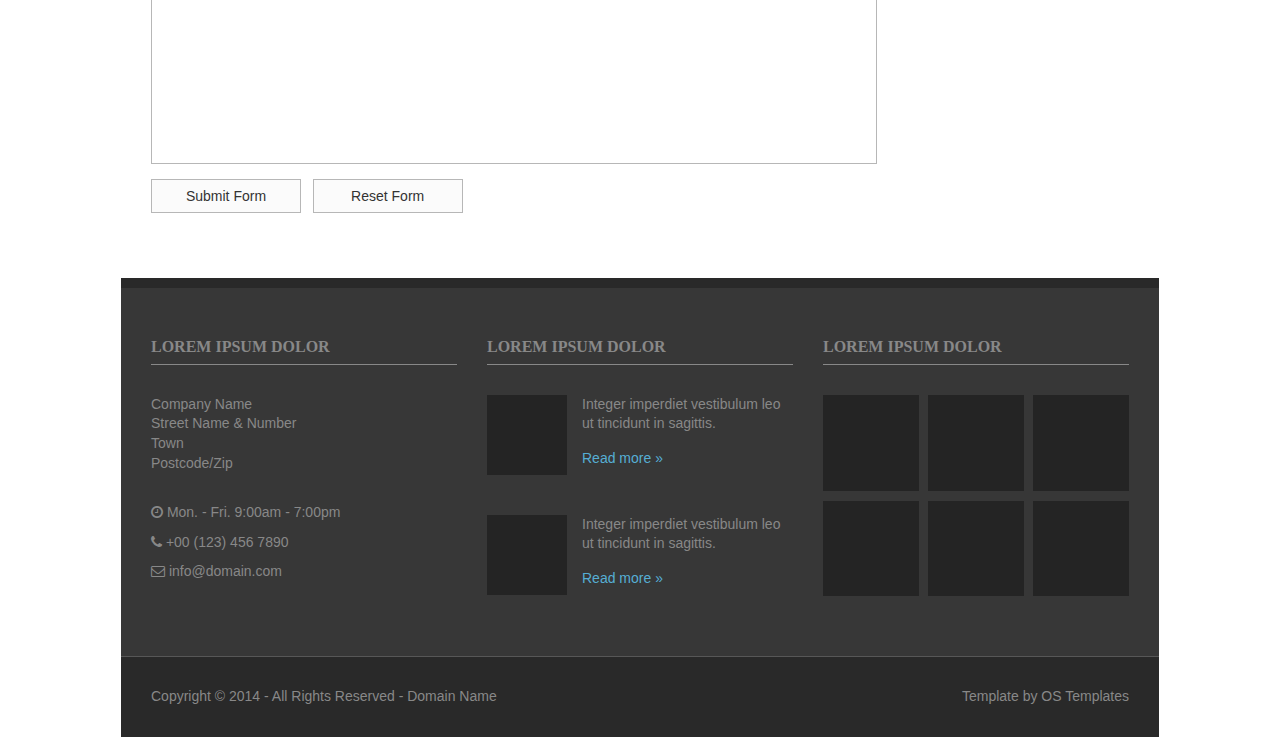
<file: htdocs/pages/sidebar-right.html>
<!DOCTYPE html>
<!--
Template Name: Illusion
Author: <a href="http://www.os-templates.com/">OS Templates</a>
Author URI: http://www.os-templates.com/
Licence: Free to use under our free template licence terms
Licence URI: http://www.os-templates.com/template-terms
-->
<html>
<head>
<title>Illusion | Pages | Sidebar Right</title>
<meta charset="utf-8">
<link href="../layout/styles/layout.css" rel="stylesheet" type="text/css" media="all">
</head>
<body id="top" class="bgded fixed" style="background-image:url('../images/demo/backgrounds/1.png');">
<!-- ################################################################################################ --> 
<!-- ################################################################################################ --> 
<!-- ################################################################################################ -->
<div class="wrapper row0">
  <header id="header" class="clear"> 
    <!-- ################################################################################################ -->
    <div id="logo">
      <h1><a href="../index.html">Illusion</a></h1>
      <p>Urna sit amet pulvinar dapibus, dui leo egestas augue</p>
    </div>
    <!-- ################################################################################################ --> 
  </header>
</div>
<!-- ################################################################################################ --> 
<!-- ################################################################################################ --> 
<!-- ################################################################################################ -->
<div class="wrapper row1">
  <nav id="mainav" class="clear"> 
    <!-- ################################################################################################ -->
    <ul class="clear">
      <li><a href="../index.html">Home</a></li>
      <li class="active"><a class="drop" href="#">Pages</a>
        <ul>
          <li><a href="gallery.html">Gallery</a></li>
          <li><a href="full-width.html">Full Width</a></li>
          <li><a href="sidebar-left.html">Sidebar Left</a></li>
          <li class="active"><a href="sidebar-right.html">Sidebar Right</a></li>
        </ul>
      </li>
      <li><a class="drop" href="#">Dropdown</a>
        <ul>
          <li><a href="#">Level 2</a></li>
          <li><a class="drop" href="#">Level 2 + Drop</a>
            <ul>
              <li><a href="#">Level 3</a></li>
              <li><a href="#">Level 3</a></li>
            </ul>
          </li>
        </ul>
      </li>
      <li><a href="#">Link Text</a></li>
      <li><a href="#">Link Text</a></li>
    </ul>
    <!-- ################################################################################################ --> 
  </nav>
</div>
<!-- ################################################################################################ --> 
<!-- ################################################################################################ --> 
<!-- ################################################################################################ -->
<div class="wrapper row2">
  <div id="breadcrumb"> 
    <!-- ############################################################################################################# -->
    <ul>
      <li><a href="#">Home</a></li>
      <li><a href="#">Lorem</a></li>
      <li><a href="#">Ipsum</a></li>
      <li><a href="#">Dolor</a></li>
    </ul>
    <!-- ############################################################################################################# --> 
  </div>
</div>
<!-- ################################################################################################ --> 
<!-- ################################################################################################ --> 
<!-- ################################################################################################ -->
<div class="wrapper row3">
  <main id="container" class="clear"> 
    <!-- container body --> 
    <!-- ########################################################################################## -->
    <div id="content" class="three_quarter first"> 
      <!-- ########################################################################################## -->
      <h1>&lt;h1&gt; to &lt;h6&gt; - Headline Colour and Size Are All The Same</h1>
      <img class="imgr borderedbox pad5" src="../images/demo/imgr.gif" alt="">
      <p>Aliquatjusto quisque nam consequat doloreet vest orna partur scetur portortis nam. Metadipiscing eget facilis elit sagittis felisi eger id justo maurisus convallicitur.</p>
      <p>Dapiensociis <a href="#">temper donec auctortortis cumsan</a> et curabitur condis lorem loborttis leo. Ipsumcommodo libero nunc at in velis tincidunt pellentum tincidunt vel lorem.</p>
      <img class="imgl borderedbox pad5" src="../images/demo/imgl.gif" alt="">
      <p>This is a W3C compliant free website template from <a href="http://www.os-templates.com/" title="Free Website Templates">OS Templates</a>. For full terms of use of this template please read our <a href="http://www.os-templates.com/template-terms">website template licence</a>.</p>
      <p>You can use and modify the template for both personal and commercial use. You must keep all copyright information and credit links in the template and associated files. For more website templates visit <a href="http://www.os-templates.com/">free website templates</a>.</p>
      <p>Portortornec condimenterdum eget consectetuer condis consequam pretium pellus sed mauris enim. Puruselit mauris nulla hendimentesque elit semper nam a sapien urna sempus.</p>
      <h1>Table(s)</h1>
      <table>
        <thead>
          <tr>
            <th>Header 1</th>
            <th>Header 2</th>
            <th>Header 3</th>
            <th>Header 4</th>
          </tr>
        </thead>
        <tbody>
          <tr>
            <td><a href="#">Value 1</a></td>
            <td>Value 2</td>
            <td>Value 3</td>
            <td>Value 4</td>
          </tr>
          <tr>
            <td>Value 5</td>
            <td>Value 6</td>
            <td>Value 7</td>
            <td><a href="#">Value 8</a></td>
          </tr>
          <tr>
            <td>Value 9</td>
            <td>Value 10</td>
            <td>Value 11</td>
            <td>Value 12</td>
          </tr>
          <tr>
            <td>Value 13</td>
            <td><a href="#">Value 14</a></td>
            <td>Value 15</td>
            <td>Value 16</td>
          </tr>
        </tbody>
      </table>
      <div id="comments">
        <h2>Comments</h2>
        <ul>
          <li>
            <article>
              <header>
                <figure class="avatar"><img src="../images/demo/avatar.png" alt=""></figure>
                <address>
                By <a href="#">A Name</a>
                </address>
                <time datetime="2000-04-06T08:15+00:00">Friday, 6<sup>th</sup> April 2000 @08:15:00</time>
              </header>
              <div class="comcont">
                <p>This is an example of a comment made on a post. You can either edit the comment, delete the comment or reply to the comment. Use this as a place to respond to the post or to share what you are thinking.</p>
              </div>
            </article>
          </li>
          <li>
            <article>
              <header>
                <figure class="avatar"><img src="../images/demo/avatar.png" alt=""></figure>
                <address>
                By <a href="#">A Name</a>
                </address>
                <time datetime="2000-04-06T08:15+00:00">Friday, 6<sup>th</sup> April 2000 @08:15:00</time>
              </header>
              <div class="comcont">
                <p>This is an example of a comment made on a post. You can either edit the comment, delete the comment or reply to the comment. Use this as a place to respond to the post or to share what you are thinking.</p>
              </div>
            </article>
          </li>
          <li>
            <article>
              <header>
                <figure class="avatar"><img src="../images/demo/avatar.png" alt=""></figure>
                <address>
                By <a href="#">A Name</a>
                </address>
                <time datetime="2000-04-06T08:15+00:00">Friday, 6<sup>th</sup> April 2000 @08:15:00</time>
              </header>
              <div class="comcont">
                <p>This is an example of a comment made on a post. You can either edit the comment, delete the comment or reply to the comment. Use this as a place to respond to the post or to share what you are thinking.</p>
              </div>
            </article>
          </li>
        </ul>
        <h2>Write A Comment</h2>
        <form action="#" method="post">
          <div class="one_third first">
            <label for="name">Name <span>*</span></label>
            <input type="text" name="name" id="name" value="" size="22">
          </div>
          <div class="one_third">
            <label for="email">Mail <span>*</span></label>
            <input type="text" name="email" id="email" value="" size="22">
          </div>
          <div class="one_third">
            <label for="url">Website</label>
            <input type="text" name="url" id="url" value="" size="22">
          </div>
          <div class="block clear">
            <label for="comment">Your Comment</label>
            <textarea name="comment" id="comment" cols="25" rows="10"></textarea>
          </div>
          <div>
            <input name="submit" type="submit" value="Submit Form">
            &nbsp;
            <input name="reset" type="reset" value="Reset Form">
          </div>
        </form>
      </div>
      <!-- ########################################################################################## --> 
    </div>
    <!-- ########################################################################################## --> 
    <!-- ########################################################################################## -->
    <div class="sidebar one_quarter"> 
      <!-- ########################################################################################## -->
      <h6>Lorem ipsum dolor</h6>
      <nav class="sdb_holder">
        <ul>
          <li><a href="#">Navigation - Level 1</a></li>
          <li><a href="#">Navigation - Level 1</a>
            <ul>
              <li><a href="#">Navigation - Level 2</a></li>
              <li><a href="#">Navigation - Level 2</a></li>
            </ul>
          </li>
          <li><a href="#">Navigation - Level 1</a>
            <ul>
              <li><a href="#">Navigation - Level 2</a></li>
              <li><a href="#">Navigation - Level 2</a>
                <ul>
                  <li><a href="#">Navigation - Level 3</a></li>
                  <li><a href="#">Navigation - Level 3</a></li>
                </ul>
              </li>
            </ul>
          </li>
          <li><a href="#">Navigation - Level 1</a></li>
        </ul>
      </nav>
      <div class="sdb_holder">
        <h6>Lorem ipsum dolor</h6>
        <address>
        Full Name<br>
        Address Line 1<br>
        Address Line 2<br>
        Town/City<br>
        Postcode/Zip<br>
        <br>
        Tel: xxxx xxxx xxxxxx<br>
        Email: <a href="#">contact@domain.com</a>
        </address>
      </div>
      <div class="sdb_holder">
        <article>
          <h6>Lorem ipsum dolor</h6>
          <p>Nuncsed sed conseque a at quismodo tris mauristibus sed habiturpiscinia sed.</p>
          <ul>
            <li><a href="#">Lorem ipsum dolor sit</a></li>
            <li>Etiam vel sapien et</li>
            <li><a href="#">Etiam vel sapien et</a></li>
          </ul>
          <p>Nuncsed sed conseque a at quismodo tris mauristibus sed habiturpiscinia sed. Condimentumsantincidunt dui mattis magna intesque purus orci augue lor nibh.</p>
          <p class="more"><a href="#">Continue Reading &raquo;</a></p>
        </article>
      </div>
      <!-- ########################################################################################## --> 
    </div>
    <!-- ########################################################################################## --> 
    <!-- / container body -->
    <div class="clear"></div>
  </main>
</div>
<!-- ################################################################################################ --> 
<!-- ################################################################################################ --> 
<!-- ################################################################################################ -->
<div class="wrapper row4">
  <footer id="footer" class="clear"> 
    <!-- ################################################################################################ -->
    <div class="one_third first">
      <h6 class="title">Lorem ipsum dolor</h6>
      <address class="push30">
      Company Name<br>
      Street Name &amp; Number<br>
      Town<br>
      Postcode/Zip
      </address>
      <ul class="nospace">
        <li class="push10"><span class="icon-time"></span> Mon. - Fri. 9:00am - 7:00pm</li>
        <li class="push10"><span class="icon-phone"></span> +00 (123) 456 7890</li>
        <li><span class="icon-envelope-alt"></span> info@domain.com</li>
      </ul>
    </div>
    <div class="one_third">
      <h6 class="title">Lorem ipsum dolor</h6>
      <ul class="nospace clear">
        <li class="clear push30">
          <div class="imgl"><img src="../images/demo/80x80.gif" alt=""></div>
          <p class="nospace push15">Integer imperdiet vestibulum leo ut tincidunt in sagittis.</p>
          <p class="nospace"><a href="#">Read more &raquo;</a></p>
        </li>
        <li class="clear">
          <div class="imgl"><img src="../images/demo/80x80.gif" alt=""></div>
          <p class="nospace push15">Integer imperdiet vestibulum leo ut tincidunt in sagittis.</p>
          <p class="nospace"><a href="#">Read more &raquo;</a></p>
        </li>
      </ul>
    </div>
    <div class="one_third">
      <h6 class="title">Lorem ipsum dolor</h6>
      <ul class="nospace clear ftgal">
        <li class="one_third first"><a href="#"><img src="../images/demo/100x100.gif" alt=""></a></li>
        <li class="one_third"><a href="#"><img src="../images/demo/100x100.gif" alt=""></a></li>
        <li class="one_third"><a href="#"><img src="../images/demo/100x100.gif" alt=""></a></li>
        <li class="one_third first"><a href="#"><img src="../images/demo/100x100.gif" alt=""></a></li>
        <li class="one_third"><a href="#"><img src="../images/demo/100x100.gif" alt=""></a></li>
        <li class="one_third"><a href="#"><img src="../images/demo/100x100.gif" alt=""></a></li>
      </ul>
    </div>
    <!-- ################################################################################################ --> 
  </footer>
</div>
<!-- ################################################################################################ --> 
<!-- ################################################################################################ --> 
<!-- ################################################################################################ -->
<div class="wrapper row5">
  <div id="copyright" class="clear"> 
    <!-- ################################################################################################ -->
    <p class="fl_left">Copyright &copy; 2014 - All Rights Reserved - <a href="#">Domain Name</a></p>
    <p class="fl_right">Template by <a target="_blank" href="http://www.os-templates.com/" title="Free Website Templates">OS Templates</a></p>
    <!-- ################################################################################################ --> 
  </div>
</div>
</body>
</html>
</file>
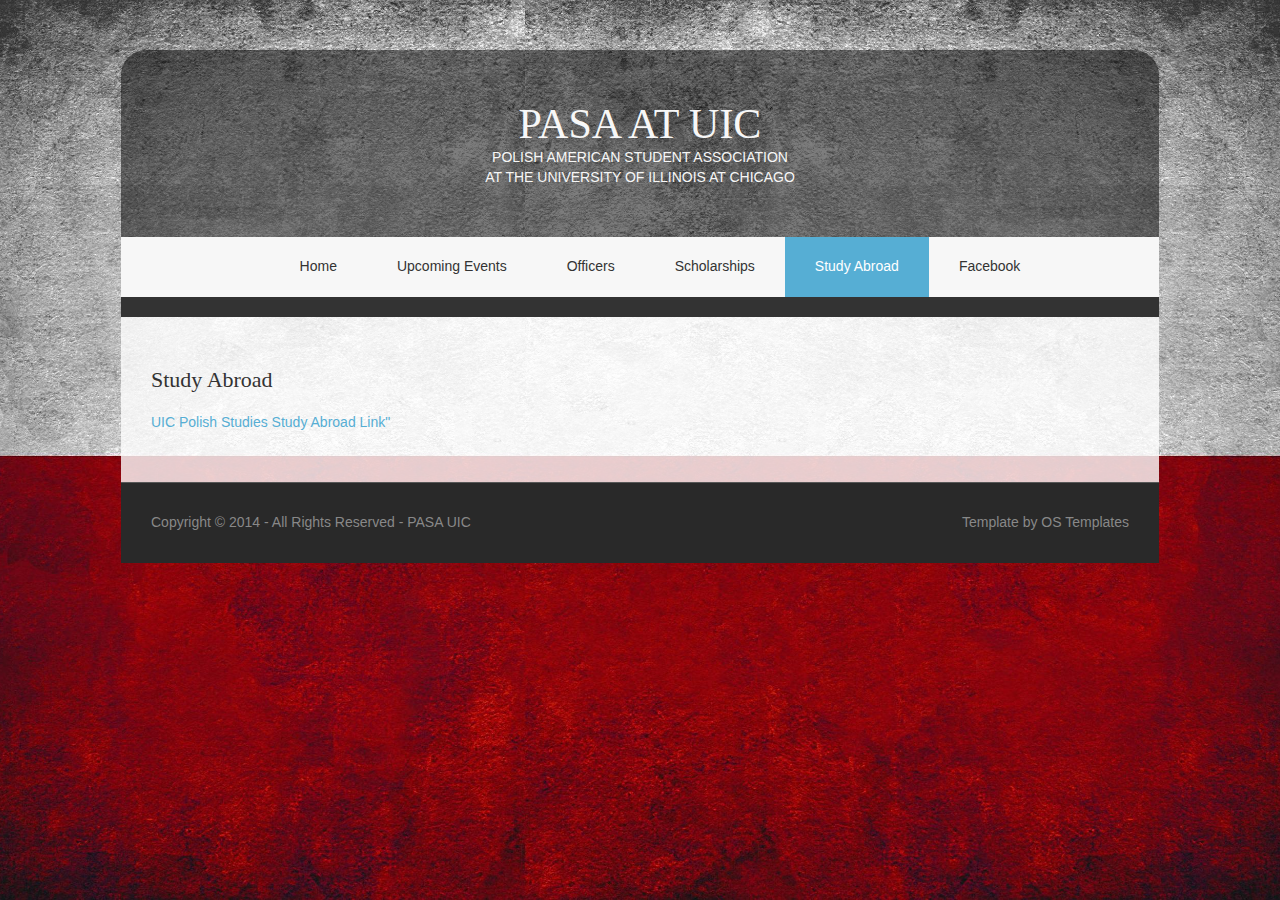
<file: htdocs/pages/Study_Abroad.html>
<!DOCTYPE html>
<!--
Template Name: Illusion
Author: <a href="http://www.os-templates.com/">OS Templates</a>
Author URI: http://www.os-templates.com/
Licence: Free to use under our free template licence terms
Licence URI: http://www.os-templates.com/template-terms
-->
<html>
<head>
<title>UIC PASA | Study Abroad</title>
<meta charset="utf-8">
<link href="../layout/styles/layout.css" rel="stylesheet" type="text/css" media="all">
</head>
<body id="top" class="bgded fixed" style="background-image:url('../images/demo/backgrounds/1.jpg');">
<!-- ################################################################################################ --> 
<!-- ################################################################################################ --> 
<!-- ################################################################################################ -->
<div class="wrapper row0">
  <header id="header" class="clear"> 
    <!-- ################################################################################################ -->
    <div id="logo">
        <h1><a href="../index.html">PASA at UIC</a></h1>
        <p>Polish American Student Association</p>
        <p>At the University of Illinois at Chicago</p>
    </div>
    <!-- ################################################################################################ --> 
  </header>
</div>
<!-- ################################################################################################ --> 
<!-- ################################################################################################ --> 
<!-- ################################################################################################ -->
<div class="wrapper row1">
  <nav id="mainav" class="clear"> 
    <!-- ################################################################################################ -->
    <ul class="clear">
      <li><a href="../index.html">Home</a></li>
      <li><a href="Upcoming.html">Upcoming Events</a></li>
      <li><a href="Officers.html">Officers</a></li>
      <li><a href="Scholarships.html">Scholarships</a></li>
      <li class="active"><a href="Study_Abroad.html">Study Abroad</a></li>
<li><a href="https://www.facebook.com/pasa.uic" target="_blank">Facebook</a></li>
    </ul>
    <!-- ################################################################################################ --> 
  </nav>
</div>
<!-- ################################################################################################ --> 
<!-- ################################################################################################ --> 
<!-- ################################################################################################ -->
<div class="wrapper row2">
  <div id="breadcrumb"> 
    <!-- ############################################################################################################# -->
    <!-- ############################################################################################################# --> 
  </div>
</div>
<!-- ################################################################################################ --> 
<!-- ################################################################################################ --> 
<!-- ################################################################################################ -->
<div class="wrapper row3">
  <main id="container" class="clear"> 
    <!-- container body --> 
    <!-- ########################################################################################## -->
    <h1>Study Abroad</h1>
    <a href="http://uicpolishstudies.publish.uic.edu/summer-2014/">UIC Polish Studies Study Abroad Link"</a>
    <!-- ########################################################################################## --> 
    <!-- / container body -->
    <div class="clear"></div>
  </main>
</div>
<!-- ################################################################################################ --> 
<!-- ################################################################################################ --> 
<!-- ################################################################################################ -->

<!-- ################################################################################################ --> 
<!-- ################################################################################################ --> 
<!-- ################################################################################################ -->
<div class="wrapper row5">
  <div id="copyright" class="clear"> 
    <!-- ################################################################################################ -->
    <p class="fl_left">Copyright &copy; 2014 - All Rights Reserved - <a href="#">PASA UIC</a></p>
    <p class="fl_right">Template by <a target="_blank" href="http://www.os-templates.com/" title="Free Website Templates">OS Templates</a></p>
    <!-- ################################################################################################ --> 
  </div>
</div>
</body>
</html>
</file>
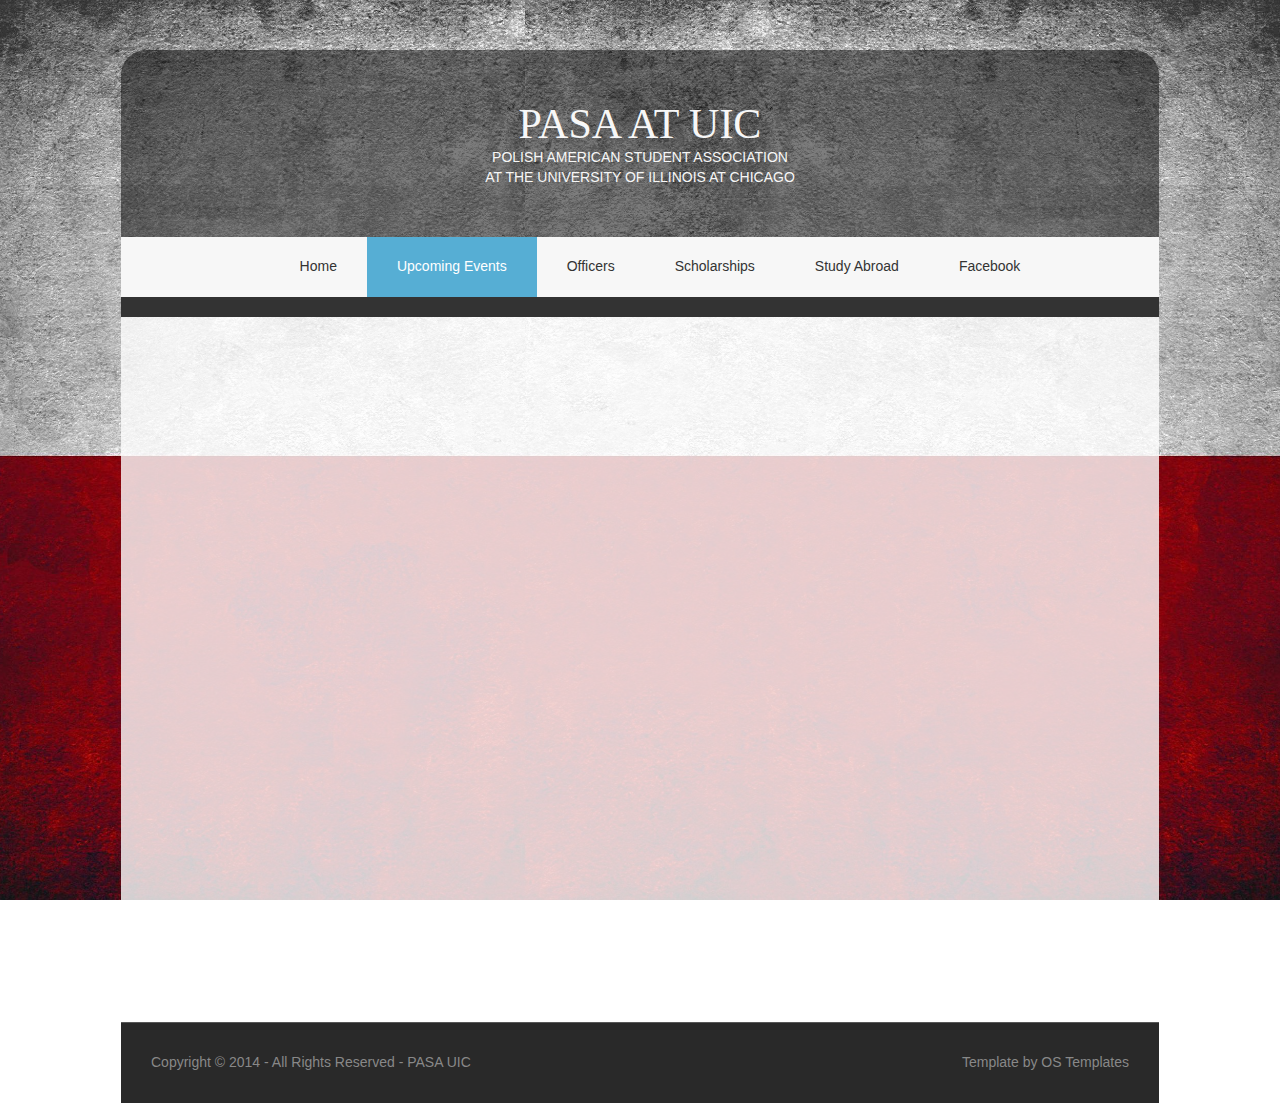
<file: htdocs/pages/Upcoming.html>
<!DOCTYPE html>
<!--
Template Name: Illusion
Author: <a href="http://www.os-templates.com/">OS Templates</a>
Author URI: http://www.os-templates.com/
Licence: Free to use under our free template licence terms
Licence URI: http://www.os-templates.com/template-terms
-->
<html>
<head>
<title>UIC PASA | Upcoming Events</title>
<meta charset="utf-8">
<link href="../layout/styles/layout.css" rel="stylesheet" type="text/css" media="all">
</head>
<body id="top" class="bgded fixed" style="background-image:url('../images/demo/backgrounds/1.jpg');">
<!-- ################################################################################################ --> 
<!-- ################################################################################################ --> 
<!-- ################################################################################################ -->
<div class="wrapper row0">
  <header id="header" class="clear"> 
    <!-- ################################################################################################ -->
    <div id="logo">
        <h1><a href="../index.html">PASA at UIC</a></h1>
        <p>Polish American Student Association</p>
        <p>At the University of Illinois at Chicago</p>
    </div>
    <!-- ################################################################################################ --> 
  </header>
</div>
<!-- ################################################################################################ --> 
<!-- ################################################################################################ --> 
<!-- ################################################################################################ -->
<div class="wrapper row1">
  <nav id="mainav" class="clear"> 
    <!-- ################################################################################################ -->
    <ul class="clear">
      <li><a href="../index.html">Home</a></li>
      <li class="active"><a href="Upcoming.html">Upcoming Events</a></li>
      <li><a href="Officers.html">Officers</a></li>
      <li><a href="Scholarships.html">Scholarships</a></li>
      <li><a href="Study_Abroad.html">Study Abroad</a></li>
<li><a href="https://www.facebook.com/pasa.uic" target="_blank">Facebook</a></li>
    </ul>
    <!-- ################################################################################################ --> 
  </nav>
</div>
<!-- ################################################################################################ --> 
<!-- ################################################################################################ --> 
<!-- ################################################################################################ -->
<div class="wrapper row2">
  <div id="breadcrumb"> 
    <!-- ############################################################################################################# -->
    <!-- ############################################################################################################# --> 
  </div>
</div>
<!-- ################################################################################################ --> 
<!-- ################################################################################################ --> 
<!-- ################################################################################################ -->
<div class="wrapper row3">
  <main id="container" class="clear"> 
    <!-- container body --> 
    <!-- ########################################################################################## -->
       
	<iframe src="https://www.google.com/calendar/embed?showTitle=0&amp;showNav=0&amp;showPrint=0&amp;showTabs=0&amp;showCalendars=0&amp;showTz=0&amp;height=600&amp;wkst=1&amp;bgcolor=%23cccccc&amp;src=pasauic%40gmail.com&amp;color=%232952A3&amp;ctz=America%2FChicago" style="border: 0" width="100%" height="600" frameborder="0" scrolling="no"></iframe>
    

<!-- ########################################################################################## --> 
    <!-- / container body -->
    <div class="clear"></div>
  </main>
</div>
<!-- ################################################################################################ --> 
<!-- ################################################################################################ --> 
<!-- ################################################################################################ -->

<!-- ################################################################################################ --> 
<!-- ################################################################################################ --> 
<!-- ################################################################################################ -->
<div class="wrapper row5">
  <div id="copyright" class="clear"> 
    <!-- ################################################################################################ -->
    <p class="fl_left">Copyright &copy; 2014 - All Rights Reserved - <a href="#">PASA UIC</a></p>
    <p class="fl_right">Template by <a target="_blank" href="http://www.os-templates.com/" title="Free Website Templates">OS Templates</a></p>
    <!-- ################################################################################################ --> 
  </div>
</div>
</body>
</html>
</file>
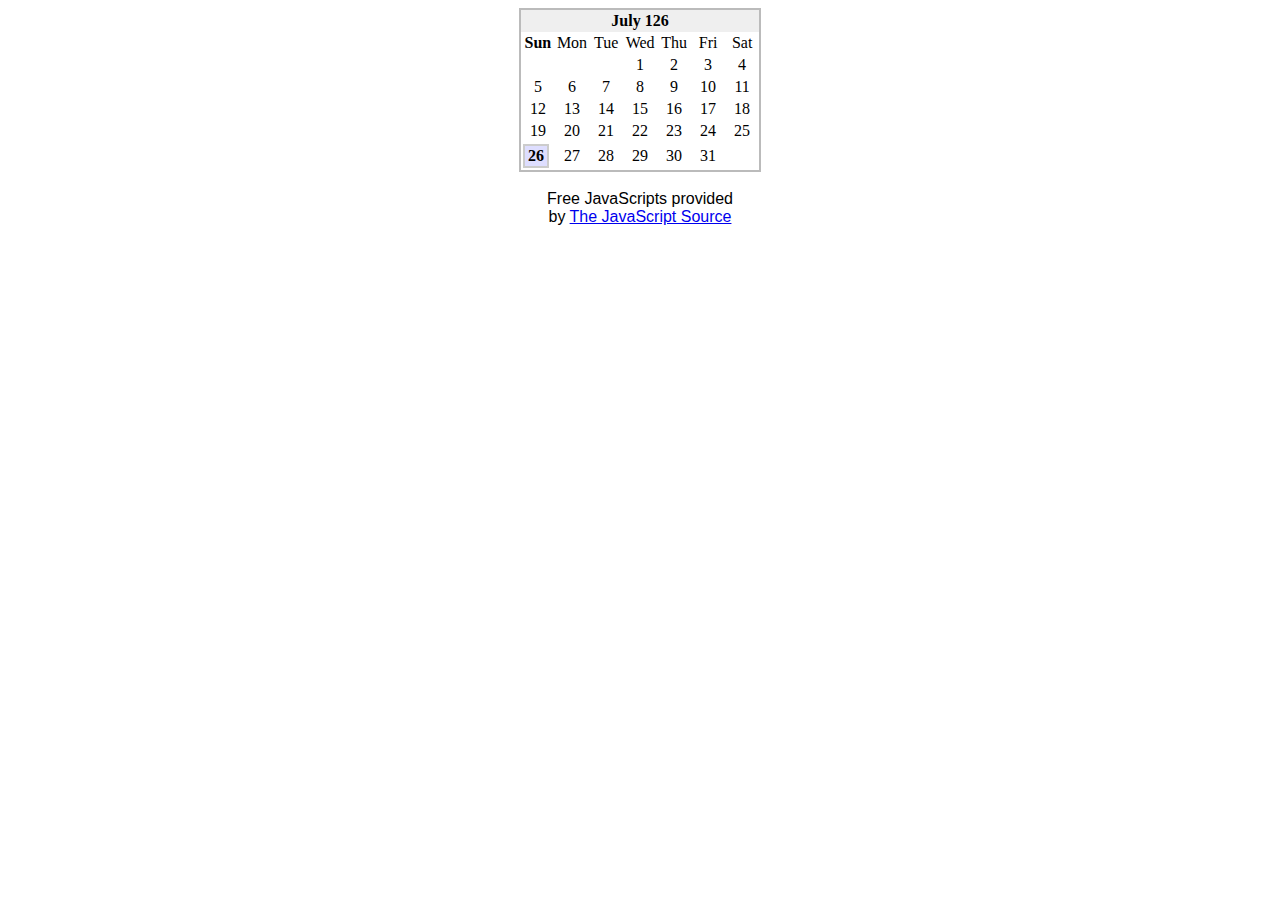
<file: htdocs/scripts/cal.htm>
<!-- TWO STEPS TO INSTALL THIS SCRIPT -->

<!-- STEP ONE: Place the following script into a separate JavaScript file called: calendar.js	 -->




<!--  STEP TWO: Place this into the BODY of the HTML document where you want the calendar  -->
<!--  Make sure the '.js' and '.html' files are in the same directory.  -->

<BODY>
<p><center>

<SCRIPT SRC="calendar.js"></SCRIPT>

<br>
<font face="arial, helvetica" size"-2">Free JavaScripts provided<br>
by <a href="http://javascriptsource.com">The JavaScript Source</a></font>
</center><p>

<!-- Script Size:  4.15 KB -->
</file>
<file: htdocs/layout/styles/layout.css>
@charset "utf-8";
/*
Template Name: Illusion
Author: <a href="http://www.os-templates.com/">OS Templates</a>
Author URI: http://www.os-templates.com/
Licence: Free to use under our free template licence terms
Licence URI: http://www.os-templates.com/template-terms
File: Layout CSS
*/

@import url("../scripts/supersized/supersized.custom.css");
@import url("fontawesome-3.2.1.min.css");
@import url("framework.css");


/* Rows
---------------------------------------------------------------------------------------------------------------*/
.row0{-moz-border-radius:; -webkit-border-radius:; border-radius:25px 25px 0 0;}
.row1, .row1 a{}
.row2, .row2 a{}
.row3, .row3 a{}
.row4{border-top:10px solid;}
.row5{border-top:1px solid;}


/* Header
---------------------------------------------------------------------------------------------------------------*/
#header{padding:50px 0; text-align:center; text-transform:uppercase;}
#logo *{margin:0; padding:0;}
#logo h1{font-size:42px;}


/* Full Width Homepage Slider
---------------------------------------------------------------------------------------------------------------------------------------*/
#slider{position:relative;}
#slider, #slider ul{display:block; width:100%; height:500px; margin:0; padding:0; list-style:none; overflow:hidden;}
#slider ul, #slider li{position:absolute;}
#slider img{max-width:none;}
#slider a{text-decoration:none; outline:none;}
#slider #slidewrap{display:block; position:absolute; bottom:15%; left:0; width:100%; background:none; margin:0; padding:0;}
#slider #slidewrap div{width:978px; max-width:none; margin:0 auto; padding:0;}
#slider #slidewrap div #slidecaption{display:inline-block; margin:0; padding:20px 30px; font-size:22px; line-height:normal; color:#FFFFFF; background-color:rgba(0,0,0,.6);}
#slider #slidewrap div #slidecaption span{display:block; margin:0; padding:0; font-size:32px;}


/* Content Area
---------------------------------------------------------------------------------------------------------------*/
#container{padding:50px 0;}

/* Content */
#container #content{}

/* Comments */
#comments ul{margin:0 0 40px 0; padding:0; list-style:none;}
#comments li{margin:0 0 10px 0; padding:15px;}
#comments .avatar{float:right; margin:0 0 10px 10px; padding:3px; border:1px solid;}
#comments address{font-weight:bold;}
#comments time{font-size:smaller;}
#comments .comcont{display:block; margin:0; padding:0;}
#comments .comcont p{margin:10px 5px 10px 0; padding:0;}

/* Sidebar */
#container .sidebar{}

.sidebar .sdb_holder{margin-bottom:50px;}
.sidebar .sdb_holder:last-child{margin-bottom:0;}


/* Footer
---------------------------------------------------------------------------------------------------------------*/
#footer{padding:50px 0;}
#footer .title{margin:0 0 30px 0; padding:0 0 8px 0; border-bottom:1px solid; text-transform:uppercase; font-size:16px; font-weight:bold;}
.ftgal li{margin-bottom:10px;}


/* Copyright
---------------------------------------------------------------------------------------------------------------*/
#copyright{padding:30px 0;}
#copyright p{margin:0; padding:0;}


/*-------------------------------------------------------------------------------------------------------------*/
/*-------------------------------------------------------------------------------------------------------------*/
/*-------------------------------------------------------------------------------------------------------------*/
/*-------------------------------------------------------------------------------------------------------------*/
/*-------------------------------------------------------------------------------------------------------------*/


/* Navigation
---------------------------------------------------------------------------------------------------------------*/
nav ul, nav ol{margin:0; padding:0; list-style:none;}

#mainav .drop:after, #mainav li li .drop:after, #breadcrumb li a:after, .sidebar nav a:after{position:absolute; font-family:"FontAwesome"; font-size:10px; line-height:10px;}

/* Top Navigation */
#mainav{padding:0 50px; text-align:center;}
#mainav ul{font-size:0;}
#mainav ul ul{z-index:9999; position:absolute; width:160px; text-align:left;}
#mainav ul ul ul{left:160px; top:0;}
#mainav li{font-size:14px; display:inline-block; position:relative; margin:0; padding:0;}
#mainav li:last-child{margin-right:0;}
#mainav li li{width:100%; margin:0;}
#mainav li a{display:block; padding:20px 30px;}
#mainav li li a{border:solid; border-width:0 0 1px 0;}
#mainav .drop{}
#mainav li li a, #mainav li li .drop{display:block; margin:0; padding:10px 15px;}
#mainav .drop:after, #mainav li li .drop:after{content:"\f0d7";}
#mainav .drop:after{top:25px; left:20px;}
#mainav li li .drop:after{top:15px; left:5px;}
#mainav ul ul{display:none;}
#mainav ul li:hover > ul{display:block;}

/* Breadcrumb */
#breadcrumb{padding:10px 0;}
#breadcrumb ul{margin:0; padding:0; list-style:none;}
#breadcrumb li{display:inline-block; margin:0 6px 0 0; padding:0;}
#breadcrumb li a{display:block; position:relative; margin:0; padding:0 12px 0 0; font-size:12px;}
#breadcrumb li a:after{top:5px; right:0; content:"\f101";}
#breadcrumb li:last-child a{margin:0; padding:0;}
#breadcrumb li:last-child a:after{display:none;}

/* Sidebar Navigation */
.sidebar nav{display:block; width:100%;}
.sidebar nav li{margin:0 0 3px 0; padding:0;}
.sidebar nav a{display:block; position:relative; margin:0; padding:5px 10px 5px 15px; text-decoration:none; border:solid; border-width:0 0 1px 0;}
.sidebar nav a:after{top:9px; left:5px; content:"\f101";}
.sidebar nav ul ul a{padding-left:35px;}
.sidebar nav ul ul a:after{left:25px;}
.sidebar nav ul ul ul a{padding-left:55px;}
.sidebar nav ul ul ul a:after{left:45px;}

/* Pagination */
.pagination{display:block; width:100%; text-align:center; clear:both;}
.pagination li{display:inline-block; margin:0 2px 0 0;}
.pagination li:last-child{margin-right:0;}
.pagination a, .pagination strong{display:block; padding:8px 11px; border:1px solid; font-weight:normal;}


/* Forms
---------------------------------------------------------------------------------------------------------------*/
form, fieldset, legend{margin:0; padding:0; border:none;}
legend{display:none;}
label, input, textarea, select{display:block; resize:none; font-size:inherit; -webkit-box-sizing:border-box; -moz-box-sizing:border-box; box-sizing:border-box;}
label{margin-bottom:5px;}

/* Comment Area */
#comments form{display:block; width:100%;}
#comments input, #comments textarea{width:100%; padding:10px; border:1px solid;}
#comments textarea{overflow:auto;}
#comments div{margin-bottom:15px;}
#comments input[type="submit"], #comments input[type="reset"]{display:inline-block; width:auto; min-width:150px; margin:0; padding:8px 5px; cursor:pointer;}


/* Tables
---------------------------------------------------------------------------------------------------------------*/
table, th, td{border:1px solid; border-collapse:collapse; vertical-align:top; -webkit-box-sizing:border-box; -moz-box-sizing:border-box; box-sizing:border-box;}
table, th{table-layout:auto;}
table{width:100%; margin-bottom:15px;}
th, td{padding:5px 8px;}
td{border-width:0 1px;}


/* Gallery
---------------------------------------------------------------------------------------------------------------*/
#gallery{display:block; width:100%; margin-bottom:50px;}
#gallery figure figcaption{display:block; width:100%; clear:both;}
#gallery li{margin-bottom:30px;}


/*-------------------------------------------------------------------------------------------------------------*/
/*-------------------------------------------------------------------------------------------------------------*/
/*-------------------------------------------------------------------------------------------------------------*/
/*-------------------------------------------------------------------------------------------------------------*/
/*-------------------------------------------------------------------------------------------------------------*/


/* Colours
---------------------------------------------------------------------------------------------------------------*/
body{color:#FFFFFF; background-color:#000000;}

a{color:#56AED4;}

hr, .borderedbox{border-color:#B7B7B7;}

label span{color:#FF0000; background-color:inherit;}


/* Rows */
.row0{color:#F7F7F7; background-color:rgba(0,0,0,.5);}
.row0 a{color:inherit; background-color:transparent;}
.row1{color:#333333; background-color:#F7F7F7;}
.row2, .row2 a{color:#F7F7F7; background-color:#333333;}
.row3{color:#333333; background-color:rgba(255,255,255,.8);}
.row4{color:#888888; background-color:#373737; border-color:#292929;}
.row5, .row5 a{color:#888888; background-color:#292929;}
.row5{border-color:#575757;}


/* Navigation */
#mainav li a{color:#333333; background-color:inherit;}
#mainav .active a, #mainav a:hover, #mainav li:hover > a{color:#FFFFFF; background-color:#56AED4;}
#mainav li li a, #mainav .active li a{color:#FFFFFF; background-color:rgba(0,0,0,.6); border-color:rgba(0,0,0,.6);}
#mainav li li:hover > a, #mainav .active .active > a{color:#FFFFFF; background-color:#56AED4;}

#breadcrumb a{}
#breadcrumb li:last-child a{}

#container .sidebar nav a{color:#333333; border-color:#B7B7B7;}
#container .sidebar nav a:hover{color:#56AED4;}

.pagination a, .pagination strong{border-color:#B7B7B7;}
.pagination .current{color:#FFFFFF; background-color:#000000;}


/* Tables + Comments */
table, th, td, #comments .avatar, #comments input, #comments textarea{border-color:#B7B7B7;}
th{color:#FFFFFF; background-color:#373737;}
tr, #comments li, #comments input[type="submit"], #comments input[type="reset"]{color:inherit; background-color:#FBFBFB;}
tr:nth-child(even), #comments li:nth-child(even){color:inherit; background-color:#F7F7F7;}
table a, #comments a{background-color:inherit;}
</file>
